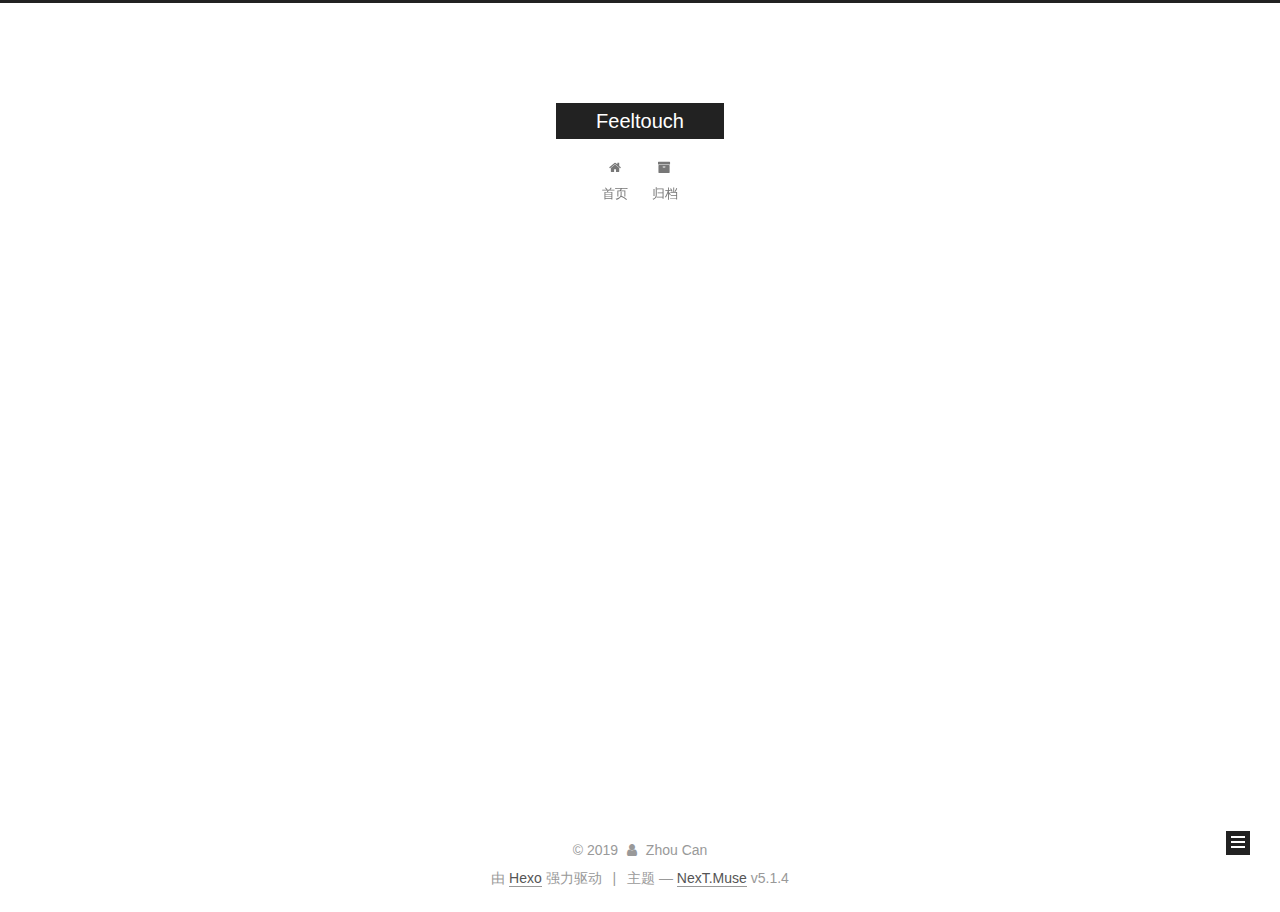
<file: index.html>
<!DOCTYPE html>



  


<html class="theme-next muse use-motion" lang="zh-Hans">
<head><meta name="generator" content="Hexo 3.9.0">
  <meta charset="UTF-8">
<meta http-equiv="X-UA-Compatible" content="IE=edge">
<meta name="viewport" content="width=device-width, initial-scale=1, maximum-scale=1">
<meta name="theme-color" content="#222">









<meta http-equiv="Cache-Control" content="no-transform">
<meta http-equiv="Cache-Control" content="no-siteapp">
















  
  
  <link href="/lib/fancybox/source/jquery.fancybox.css?v=2.1.5" rel="stylesheet" type="text/css">







<link href="/lib/font-awesome/css/font-awesome.min.css?v=4.6.2" rel="stylesheet" type="text/css">

<link href="/css/main.css?v=5.1.4" rel="stylesheet" type="text/css">


  <link rel="apple-touch-icon" sizes="180x180" href="/images/apple-touch-icon-next.png?v=5.1.4">


  <link rel="icon" type="image/png" sizes="32x32" href="/images/favicon-32x32-next.png?v=5.1.4">


  <link rel="icon" type="image/png" sizes="16x16" href="/images/favicon-16x16-next.png?v=5.1.4">


  <link rel="mask-icon" href="/images/logo.svg?v=5.1.4" color="#222">





  <meta name="keywords" content="Hexo, NexT">










<meta property="og:type" content="website">
<meta property="og:title" content="Feeltouch">
<meta property="og:url" content="http://yoursite.com/index.html">
<meta property="og:site_name" content="Feeltouch">
<meta property="og:locale" content="zh-Hans">
<meta name="twitter:card" content="summary">
<meta name="twitter:title" content="Feeltouch">



<script type="text/javascript" id="hexo.configurations">
  var NexT = window.NexT || {};
  var CONFIG = {
    root: '/',
    scheme: 'Muse',
    version: '5.1.4',
    sidebar: {"position":"left","display":"post","offset":12,"b2t":false,"scrollpercent":false,"onmobile":false},
    fancybox: true,
    tabs: true,
    motion: {"enable":true,"async":false,"transition":{"post_block":"fadeIn","post_header":"slideDownIn","post_body":"slideDownIn","coll_header":"slideLeftIn","sidebar":"slideUpIn"}},
    duoshuo: {
      userId: '0',
      author: '博主'
    },
    algolia: {
      applicationID: '',
      apiKey: '',
      indexName: '',
      hits: {"per_page":10},
      labels: {"input_placeholder":"Search for Posts","hits_empty":"We didn't find any results for the search: ${query}","hits_stats":"${hits} results found in ${time} ms"}
    }
  };
</script>



  <link rel="canonical" href="http://yoursite.com/">





  <title>Feeltouch</title>
  








</head>

<body itemscope itemtype="http://schema.org/WebPage" lang="zh-Hans">

  
  
    
  

  <div class="container sidebar-position-left 
  page-home">
    <div class="headband"></div>

    <header id="header" class="header" itemscope itemtype="http://schema.org/WPHeader">
      <div class="header-inner"><div class="site-brand-wrapper">
  <div class="site-meta ">
    

    <div class="custom-logo-site-title">
      <a href="/" class="brand" rel="start">
        <span class="logo-line-before"><i></i></span>
        <span class="site-title">Feeltouch</span>
        <span class="logo-line-after"><i></i></span>
      </a>
    </div>
      
        <p class="site-subtitle"></p>
      
  </div>

  <div class="site-nav-toggle">
    <button>
      <span class="btn-bar"></span>
      <span class="btn-bar"></span>
      <span class="btn-bar"></span>
    </button>
  </div>
</div>

<nav class="site-nav">
  

  
    <ul id="menu" class="menu">
      
        
        <li class="menu-item menu-item-home">
          <a href="/" rel="section">
            
              <i class="menu-item-icon fa fa-fw fa-home"></i> <br>
            
            首页
          </a>
        </li>
      
        
        <li class="menu-item menu-item-archives">
          <a href="/archives/" rel="section">
            
              <i class="menu-item-icon fa fa-fw fa-archive"></i> <br>
            
            归档
          </a>
        </li>
      

      
    </ul>
  

  
</nav>



 </div>
    </header>

    <main id="main" class="main">
      <div class="main-inner">
        <div class="content-wrap">
          <div id="content" class="content">
            
  <section id="posts" class="posts-expand">
    
      

  

  
  
  

  <article class="post post-type-normal" itemscope itemtype="http://schema.org/Article">
  
  
  
  <div class="post-block">
    <link itemprop="mainEntityOfPage" href="http://yoursite.com/2019/06/13/Blocks/">

    <span hidden itemprop="author" itemscope itemtype="http://schema.org/Person">
      <meta itemprop="name" content="Zhou Can">
      <meta itemprop="description" content>
      <meta itemprop="image" content="/images/avatar.gif">
    </span>

    <span hidden itemprop="publisher" itemscope itemtype="http://schema.org/Organization">
      <meta itemprop="name" content="Feeltouch">
    </span>

    
      <header class="post-header">

        
        
          <h1 class="post-title" itemprop="name headline">
                
                <a class="post-title-link" href="/2019/06/13/Blocks/" itemprop="url">Blocks</a></h1>
        

        <div class="post-meta">
          <span class="post-time">
            
              <span class="post-meta-item-icon">
                <i class="fa fa-calendar-o"></i>
              </span>
              
                <span class="post-meta-item-text">发表于</span>
              
              <time title="创建于" itemprop="dateCreated datePublished" datetime="2019-06-13T19:11:47+08:00">
                2019-06-13
              </time>
            

            

            
          </span>

          

          
            
          

          
          

          

          

          

        </div>
      </header>
    

    
    
    
    <div class="post-body" itemprop="articleBody">

      
      

      
        
          <p>标签：Objective-C iOS Blocks</p>
<blockquote>
<pre><code>Block介绍
    Block
    声明与定义
    查看源码(本质)
block截获变量 
__block修饰符
block内存管理
    __weak __block</code></pre></blockquote>
<!--下一章节就讲copy,详细理解copy的核心-->
          <!--noindex-->
          <div class="post-button text-center">
            <a class="btn" href="/2019/06/13/Blocks/#more" rel="contents">
              阅读全文 &raquo;
            </a>
          </div>
          <!--/noindex-->
        
      
    </div>
    
    
    

    

    

    

    <footer class="post-footer">
      

      

      

      
      
        <div class="post-eof"></div>
      
    </footer>
  </div>
  
  
  
  </article>


    
  </section>

  


          </div>
          


          

        </div>
        
          
  
  <div class="sidebar-toggle">
    <div class="sidebar-toggle-line-wrap">
      <span class="sidebar-toggle-line sidebar-toggle-line-first"></span>
      <span class="sidebar-toggle-line sidebar-toggle-line-middle"></span>
      <span class="sidebar-toggle-line sidebar-toggle-line-last"></span>
    </div>
  </div>

  <aside id="sidebar" class="sidebar">
    
    <div class="sidebar-inner">

      

      

      <section class="site-overview-wrap sidebar-panel sidebar-panel-active">
        <div class="site-overview">
          <div class="site-author motion-element" itemprop="author" itemscope itemtype="http://schema.org/Person">
            
              <p class="site-author-name" itemprop="name">Zhou Can</p>
              <p class="site-description motion-element" itemprop="description"></p>
          </div>

          <nav class="site-state motion-element">

            
              <div class="site-state-item site-state-posts">
              
                <a href="/archives/">
              
                  <span class="site-state-item-count">1</span>
                  <span class="site-state-item-name">日志</span>
                </a>
              </div>
            

            

            

          </nav>

          

          

          
          

          
          

          

        </div>
      </section>

      

      

    </div>
  </aside>


        
      </div>
    </main>

    <footer id="footer" class="footer">
      <div class="footer-inner">
        <div class="copyright">&copy; <span itemprop="copyrightYear">2019</span>
  <span class="with-love">
    <i class="fa fa-user"></i>
  </span>
  <span class="author" itemprop="copyrightHolder">Zhou Can</span>

  
</div>


  <div class="powered-by">由 <a class="theme-link" target="_blank" href="https://hexo.io">Hexo</a> 强力驱动</div>



  <span class="post-meta-divider">|</span>



  <div class="theme-info">主题 &mdash; <a class="theme-link" target="_blank" href="https://github.com/iissnan/hexo-theme-next">NexT.Muse</a> v5.1.4</div>




        







        
      </div>
    </footer>

    
      <div class="back-to-top">
        <i class="fa fa-arrow-up"></i>
        
      </div>
    

    

  </div>

  

<script type="text/javascript">
  if (Object.prototype.toString.call(window.Promise) !== '[object Function]') {
    window.Promise = null;
  }
</script>









  












  
  
    <script type="text/javascript" src="/lib/jquery/index.js?v=2.1.3"></script>
  

  
  
    <script type="text/javascript" src="/lib/fastclick/lib/fastclick.min.js?v=1.0.6"></script>
  

  
  
    <script type="text/javascript" src="/lib/jquery_lazyload/jquery.lazyload.js?v=1.9.7"></script>
  

  
  
    <script type="text/javascript" src="/lib/velocity/velocity.min.js?v=1.2.1"></script>
  

  
  
    <script type="text/javascript" src="/lib/velocity/velocity.ui.min.js?v=1.2.1"></script>
  

  
  
    <script type="text/javascript" src="/lib/fancybox/source/jquery.fancybox.pack.js?v=2.1.5"></script>
  


  


  <script type="text/javascript" src="/js/src/utils.js?v=5.1.4"></script>

  <script type="text/javascript" src="/js/src/motion.js?v=5.1.4"></script>



  
  

  

  


  <script type="text/javascript" src="/js/src/bootstrap.js?v=5.1.4"></script>



  


  




	





  





  












  





  

  

  

  
  

  

  

  

</body>
</html>
</file>
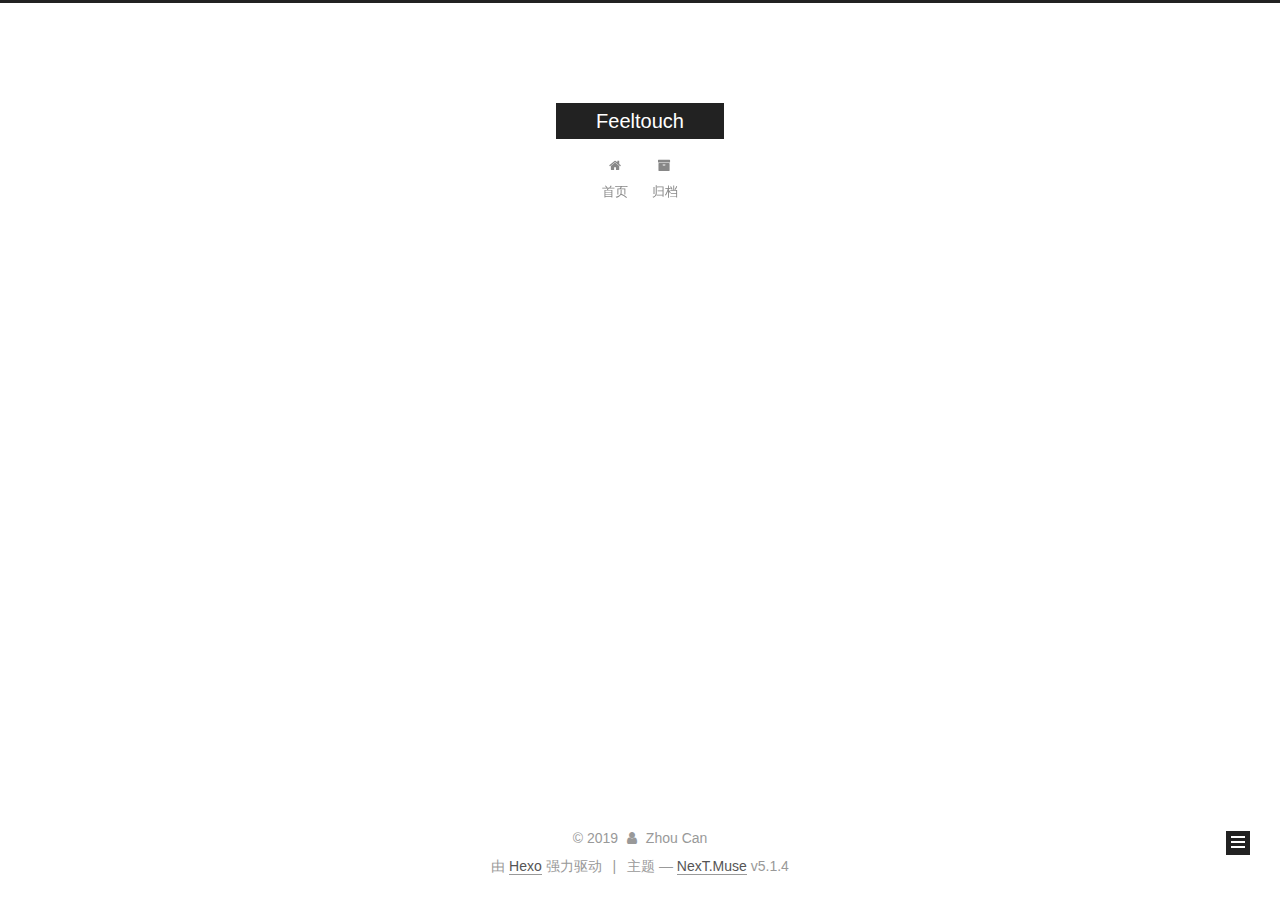
<file: archives/index.html>
<!DOCTYPE html>



  


<html class="theme-next muse use-motion" lang="zh-Hans">
<head><meta name="generator" content="Hexo 3.9.0">
  <meta charset="UTF-8">
<meta http-equiv="X-UA-Compatible" content="IE=edge">
<meta name="viewport" content="width=device-width, initial-scale=1, maximum-scale=1">
<meta name="theme-color" content="#222">









<meta http-equiv="Cache-Control" content="no-transform">
<meta http-equiv="Cache-Control" content="no-siteapp">
















  
  
  <link href="/lib/fancybox/source/jquery.fancybox.css?v=2.1.5" rel="stylesheet" type="text/css">







<link href="/lib/font-awesome/css/font-awesome.min.css?v=4.6.2" rel="stylesheet" type="text/css">

<link href="/css/main.css?v=5.1.4" rel="stylesheet" type="text/css">


  <link rel="apple-touch-icon" sizes="180x180" href="/images/apple-touch-icon-next.png?v=5.1.4">


  <link rel="icon" type="image/png" sizes="32x32" href="/images/favicon-32x32-next.png?v=5.1.4">


  <link rel="icon" type="image/png" sizes="16x16" href="/images/favicon-16x16-next.png?v=5.1.4">


  <link rel="mask-icon" href="/images/logo.svg?v=5.1.4" color="#222">





  <meta name="keywords" content="Hexo, NexT">










<meta property="og:type" content="website">
<meta property="og:title" content="Feeltouch">
<meta property="og:url" content="http://yoursite.com/archives/index.html">
<meta property="og:site_name" content="Feeltouch">
<meta property="og:locale" content="zh-Hans">
<meta name="twitter:card" content="summary">
<meta name="twitter:title" content="Feeltouch">



<script type="text/javascript" id="hexo.configurations">
  var NexT = window.NexT || {};
  var CONFIG = {
    root: '/',
    scheme: 'Muse',
    version: '5.1.4',
    sidebar: {"position":"left","display":"post","offset":12,"b2t":false,"scrollpercent":false,"onmobile":false},
    fancybox: true,
    tabs: true,
    motion: {"enable":true,"async":false,"transition":{"post_block":"fadeIn","post_header":"slideDownIn","post_body":"slideDownIn","coll_header":"slideLeftIn","sidebar":"slideUpIn"}},
    duoshuo: {
      userId: '0',
      author: '博主'
    },
    algolia: {
      applicationID: '',
      apiKey: '',
      indexName: '',
      hits: {"per_page":10},
      labels: {"input_placeholder":"Search for Posts","hits_empty":"We didn't find any results for the search: ${query}","hits_stats":"${hits} results found in ${time} ms"}
    }
  };
</script>



  <link rel="canonical" href="http://yoursite.com/archives/">





  <title>归档 | Feeltouch</title>
  








</head>

<body itemscope itemtype="http://schema.org/WebPage" lang="zh-Hans">

  
  
    
  

  <div class="container sidebar-position-left page-archive">
    <div class="headband"></div>

    <header id="header" class="header" itemscope itemtype="http://schema.org/WPHeader">
      <div class="header-inner"><div class="site-brand-wrapper">
  <div class="site-meta ">
    

    <div class="custom-logo-site-title">
      <a href="/" class="brand" rel="start">
        <span class="logo-line-before"><i></i></span>
        <span class="site-title">Feeltouch</span>
        <span class="logo-line-after"><i></i></span>
      </a>
    </div>
      
        <p class="site-subtitle"></p>
      
  </div>

  <div class="site-nav-toggle">
    <button>
      <span class="btn-bar"></span>
      <span class="btn-bar"></span>
      <span class="btn-bar"></span>
    </button>
  </div>
</div>

<nav class="site-nav">
  

  
    <ul id="menu" class="menu">
      
        
        <li class="menu-item menu-item-home">
          <a href="/" rel="section">
            
              <i class="menu-item-icon fa fa-fw fa-home"></i> <br>
            
            首页
          </a>
        </li>
      
        
        <li class="menu-item menu-item-archives">
          <a href="/archives/" rel="section">
            
              <i class="menu-item-icon fa fa-fw fa-archive"></i> <br>
            
            归档
          </a>
        </li>
      

      
    </ul>
  

  
</nav>



 </div>
    </header>

    <main id="main" class="main">
      <div class="main-inner">
        <div class="content-wrap">
          <div id="content" class="content">
            

  
  
  
  <div class="post-block archive">
    <div id="posts" class="posts-collapse">
      <span class="archive-move-on"></span>

      <span class="archive-page-counter">
        
        
        
          
        
        嗯..! 目前共计 1 篇日志。 继续努力。
      </span>

      

        
        
        

        
          
          <div class="collection-title">
            <h1 class="archive-year" id="archive-year-2019">2019</h1>
          </div>
        
        

        

  <article class="post post-type-normal" itemscope itemtype="http://schema.org/Article">
    <header class="post-header">

      <h2 class="post-title">
        
            <a class="post-title-link" href="/2019/06/13/Blocks/" itemprop="url">
              
                <span itemprop="name">Blocks</span>
              
            </a>
        
      </h2>

      <div class="post-meta">
        <time class="post-time" itemprop="dateCreated" datetime="2019-06-13T19:11:47+08:00" content="2019-06-13">
          06-13
        </time>
      </div>

    </header>
  </article>



      

    </div>
  </div>
  
  
  

  



          </div>
          


          

        </div>
        
          
  
  <div class="sidebar-toggle">
    <div class="sidebar-toggle-line-wrap">
      <span class="sidebar-toggle-line sidebar-toggle-line-first"></span>
      <span class="sidebar-toggle-line sidebar-toggle-line-middle"></span>
      <span class="sidebar-toggle-line sidebar-toggle-line-last"></span>
    </div>
  </div>

  <aside id="sidebar" class="sidebar">
    
    <div class="sidebar-inner">

      

      

      <section class="site-overview-wrap sidebar-panel sidebar-panel-active">
        <div class="site-overview">
          <div class="site-author motion-element" itemprop="author" itemscope itemtype="http://schema.org/Person">
            
              <p class="site-author-name" itemprop="name">Zhou Can</p>
              <p class="site-description motion-element" itemprop="description"></p>
          </div>

          <nav class="site-state motion-element">

            
              <div class="site-state-item site-state-posts">
              
                <a href="/archives/">
              
                  <span class="site-state-item-count">1</span>
                  <span class="site-state-item-name">日志</span>
                </a>
              </div>
            

            

            

          </nav>

          

          

          
          

          
          

          

        </div>
      </section>

      

      

    </div>
  </aside>


        
      </div>
    </main>

    <footer id="footer" class="footer">
      <div class="footer-inner">
        <div class="copyright">&copy; <span itemprop="copyrightYear">2019</span>
  <span class="with-love">
    <i class="fa fa-user"></i>
  </span>
  <span class="author" itemprop="copyrightHolder">Zhou Can</span>

  
</div>


  <div class="powered-by">由 <a class="theme-link" target="_blank" href="https://hexo.io">Hexo</a> 强力驱动</div>



  <span class="post-meta-divider">|</span>



  <div class="theme-info">主题 &mdash; <a class="theme-link" target="_blank" href="https://github.com/iissnan/hexo-theme-next">NexT.Muse</a> v5.1.4</div>




        







        
      </div>
    </footer>

    
      <div class="back-to-top">
        <i class="fa fa-arrow-up"></i>
        
      </div>
    

    

  </div>

  

<script type="text/javascript">
  if (Object.prototype.toString.call(window.Promise) !== '[object Function]') {
    window.Promise = null;
  }
</script>









  












  
  
    <script type="text/javascript" src="/lib/jquery/index.js?v=2.1.3"></script>
  

  
  
    <script type="text/javascript" src="/lib/fastclick/lib/fastclick.min.js?v=1.0.6"></script>
  

  
  
    <script type="text/javascript" src="/lib/jquery_lazyload/jquery.lazyload.js?v=1.9.7"></script>
  

  
  
    <script type="text/javascript" src="/lib/velocity/velocity.min.js?v=1.2.1"></script>
  

  
  
    <script type="text/javascript" src="/lib/velocity/velocity.ui.min.js?v=1.2.1"></script>
  

  
  
    <script type="text/javascript" src="/lib/fancybox/source/jquery.fancybox.pack.js?v=2.1.5"></script>
  


  


  <script type="text/javascript" src="/js/src/utils.js?v=5.1.4"></script>

  <script type="text/javascript" src="/js/src/motion.js?v=5.1.4"></script>



  
  

  

  


  <script type="text/javascript" src="/js/src/bootstrap.js?v=5.1.4"></script>



  


  




	





  





  












  





  

  

  

  
  

  

  

  

</body>
</html>
</file>
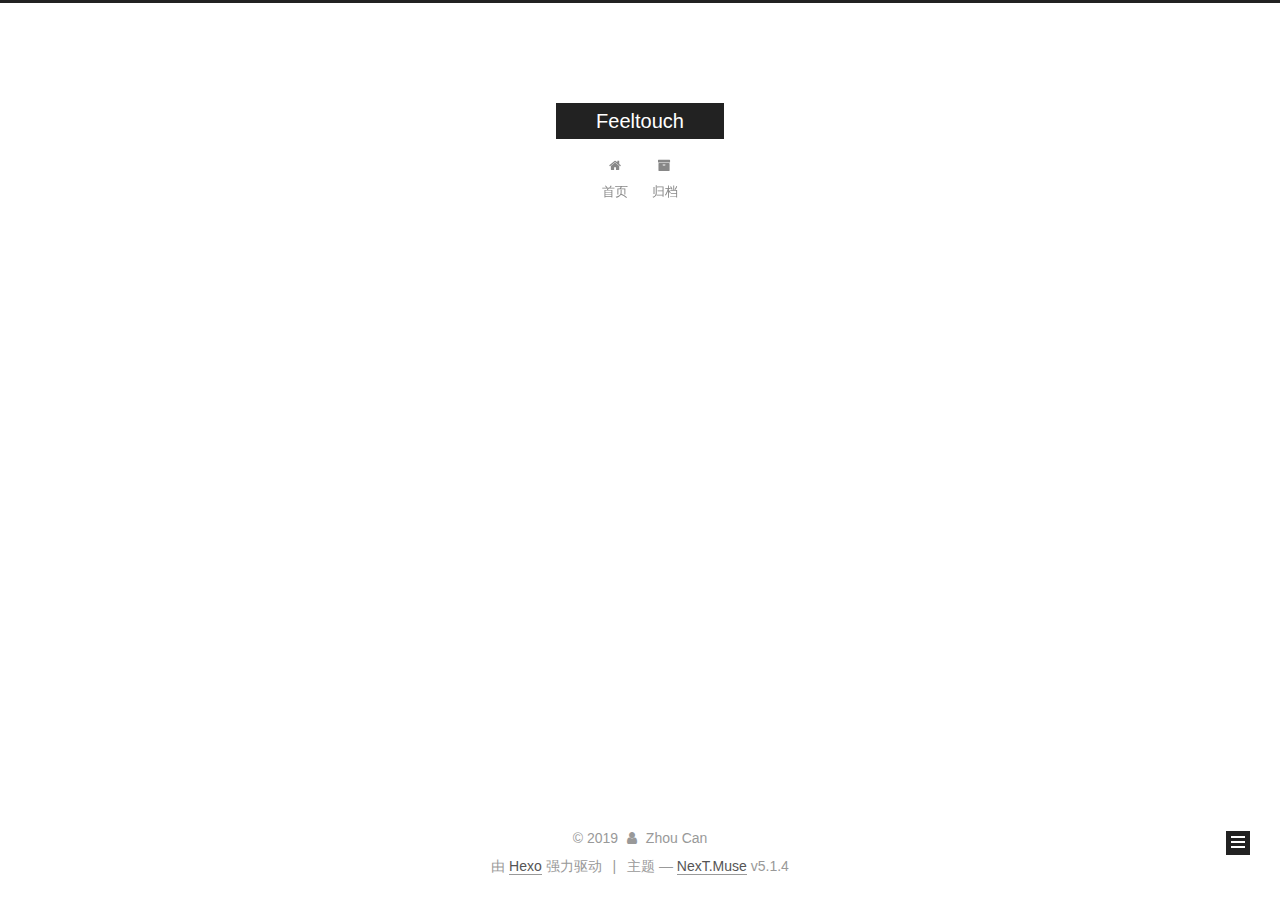
<file: archives/2019/index.html>
<!DOCTYPE html>



  


<html class="theme-next muse use-motion" lang="zh-Hans">
<head><meta name="generator" content="Hexo 3.9.0">
  <meta charset="UTF-8">
<meta http-equiv="X-UA-Compatible" content="IE=edge">
<meta name="viewport" content="width=device-width, initial-scale=1, maximum-scale=1">
<meta name="theme-color" content="#222">









<meta http-equiv="Cache-Control" content="no-transform">
<meta http-equiv="Cache-Control" content="no-siteapp">
















  
  
  <link href="/lib/fancybox/source/jquery.fancybox.css?v=2.1.5" rel="stylesheet" type="text/css">







<link href="/lib/font-awesome/css/font-awesome.min.css?v=4.6.2" rel="stylesheet" type="text/css">

<link href="/css/main.css?v=5.1.4" rel="stylesheet" type="text/css">


  <link rel="apple-touch-icon" sizes="180x180" href="/images/apple-touch-icon-next.png?v=5.1.4">


  <link rel="icon" type="image/png" sizes="32x32" href="/images/favicon-32x32-next.png?v=5.1.4">


  <link rel="icon" type="image/png" sizes="16x16" href="/images/favicon-16x16-next.png?v=5.1.4">


  <link rel="mask-icon" href="/images/logo.svg?v=5.1.4" color="#222">





  <meta name="keywords" content="Hexo, NexT">










<meta property="og:type" content="website">
<meta property="og:title" content="Feeltouch">
<meta property="og:url" content="http://yoursite.com/archives/2019/index.html">
<meta property="og:site_name" content="Feeltouch">
<meta property="og:locale" content="zh-Hans">
<meta name="twitter:card" content="summary">
<meta name="twitter:title" content="Feeltouch">



<script type="text/javascript" id="hexo.configurations">
  var NexT = window.NexT || {};
  var CONFIG = {
    root: '/',
    scheme: 'Muse',
    version: '5.1.4',
    sidebar: {"position":"left","display":"post","offset":12,"b2t":false,"scrollpercent":false,"onmobile":false},
    fancybox: true,
    tabs: true,
    motion: {"enable":true,"async":false,"transition":{"post_block":"fadeIn","post_header":"slideDownIn","post_body":"slideDownIn","coll_header":"slideLeftIn","sidebar":"slideUpIn"}},
    duoshuo: {
      userId: '0',
      author: '博主'
    },
    algolia: {
      applicationID: '',
      apiKey: '',
      indexName: '',
      hits: {"per_page":10},
      labels: {"input_placeholder":"Search for Posts","hits_empty":"We didn't find any results for the search: ${query}","hits_stats":"${hits} results found in ${time} ms"}
    }
  };
</script>



  <link rel="canonical" href="http://yoursite.com/archives/2019/">





  <title>归档 | Feeltouch</title>
  








</head>

<body itemscope itemtype="http://schema.org/WebPage" lang="zh-Hans">

  
  
    
  

  <div class="container sidebar-position-left page-archive">
    <div class="headband"></div>

    <header id="header" class="header" itemscope itemtype="http://schema.org/WPHeader">
      <div class="header-inner"><div class="site-brand-wrapper">
  <div class="site-meta ">
    

    <div class="custom-logo-site-title">
      <a href="/" class="brand" rel="start">
        <span class="logo-line-before"><i></i></span>
        <span class="site-title">Feeltouch</span>
        <span class="logo-line-after"><i></i></span>
      </a>
    </div>
      
        <p class="site-subtitle"></p>
      
  </div>

  <div class="site-nav-toggle">
    <button>
      <span class="btn-bar"></span>
      <span class="btn-bar"></span>
      <span class="btn-bar"></span>
    </button>
  </div>
</div>

<nav class="site-nav">
  

  
    <ul id="menu" class="menu">
      
        
        <li class="menu-item menu-item-home">
          <a href="/" rel="section">
            
              <i class="menu-item-icon fa fa-fw fa-home"></i> <br>
            
            首页
          </a>
        </li>
      
        
        <li class="menu-item menu-item-archives">
          <a href="/archives/" rel="section">
            
              <i class="menu-item-icon fa fa-fw fa-archive"></i> <br>
            
            归档
          </a>
        </li>
      

      
    </ul>
  

  
</nav>



 </div>
    </header>

    <main id="main" class="main">
      <div class="main-inner">
        <div class="content-wrap">
          <div id="content" class="content">
            

  
  
  
  <div class="post-block archive">
    <div id="posts" class="posts-collapse">
      <span class="archive-move-on"></span>

      <span class="archive-page-counter">
        
        
        
          
        
        嗯..! 目前共计 1 篇日志。 继续努力。
      </span>

      

        
        
        

        
          
          <div class="collection-title">
            <h1 class="archive-year" id="archive-year-2019">2019</h1>
          </div>
        
        

        

  <article class="post post-type-normal" itemscope itemtype="http://schema.org/Article">
    <header class="post-header">

      <h2 class="post-title">
        
            <a class="post-title-link" href="/2019/06/13/Blocks/" itemprop="url">
              
                <span itemprop="name">Blocks</span>
              
            </a>
        
      </h2>

      <div class="post-meta">
        <time class="post-time" itemprop="dateCreated" datetime="2019-06-13T19:11:47+08:00" content="2019-06-13">
          06-13
        </time>
      </div>

    </header>
  </article>



      

    </div>
  </div>
  
  
  

  



          </div>
          


          

        </div>
        
          
  
  <div class="sidebar-toggle">
    <div class="sidebar-toggle-line-wrap">
      <span class="sidebar-toggle-line sidebar-toggle-line-first"></span>
      <span class="sidebar-toggle-line sidebar-toggle-line-middle"></span>
      <span class="sidebar-toggle-line sidebar-toggle-line-last"></span>
    </div>
  </div>

  <aside id="sidebar" class="sidebar">
    
    <div class="sidebar-inner">

      

      

      <section class="site-overview-wrap sidebar-panel sidebar-panel-active">
        <div class="site-overview">
          <div class="site-author motion-element" itemprop="author" itemscope itemtype="http://schema.org/Person">
            
              <p class="site-author-name" itemprop="name">Zhou Can</p>
              <p class="site-description motion-element" itemprop="description"></p>
          </div>

          <nav class="site-state motion-element">

            
              <div class="site-state-item site-state-posts">
              
                <a href="/archives/">
              
                  <span class="site-state-item-count">1</span>
                  <span class="site-state-item-name">日志</span>
                </a>
              </div>
            

            

            

          </nav>

          

          

          
          

          
          

          

        </div>
      </section>

      

      

    </div>
  </aside>


        
      </div>
    </main>

    <footer id="footer" class="footer">
      <div class="footer-inner">
        <div class="copyright">&copy; <span itemprop="copyrightYear">2019</span>
  <span class="with-love">
    <i class="fa fa-user"></i>
  </span>
  <span class="author" itemprop="copyrightHolder">Zhou Can</span>

  
</div>


  <div class="powered-by">由 <a class="theme-link" target="_blank" href="https://hexo.io">Hexo</a> 强力驱动</div>



  <span class="post-meta-divider">|</span>



  <div class="theme-info">主题 &mdash; <a class="theme-link" target="_blank" href="https://github.com/iissnan/hexo-theme-next">NexT.Muse</a> v5.1.4</div>




        







        
      </div>
    </footer>

    
      <div class="back-to-top">
        <i class="fa fa-arrow-up"></i>
        
      </div>
    

    

  </div>

  

<script type="text/javascript">
  if (Object.prototype.toString.call(window.Promise) !== '[object Function]') {
    window.Promise = null;
  }
</script>









  












  
  
    <script type="text/javascript" src="/lib/jquery/index.js?v=2.1.3"></script>
  

  
  
    <script type="text/javascript" src="/lib/fastclick/lib/fastclick.min.js?v=1.0.6"></script>
  

  
  
    <script type="text/javascript" src="/lib/jquery_lazyload/jquery.lazyload.js?v=1.9.7"></script>
  

  
  
    <script type="text/javascript" src="/lib/velocity/velocity.min.js?v=1.2.1"></script>
  

  
  
    <script type="text/javascript" src="/lib/velocity/velocity.ui.min.js?v=1.2.1"></script>
  

  
  
    <script type="text/javascript" src="/lib/fancybox/source/jquery.fancybox.pack.js?v=2.1.5"></script>
  


  


  <script type="text/javascript" src="/js/src/utils.js?v=5.1.4"></script>

  <script type="text/javascript" src="/js/src/motion.js?v=5.1.4"></script>



  
  

  

  


  <script type="text/javascript" src="/js/src/bootstrap.js?v=5.1.4"></script>



  


  




	





  





  












  





  

  

  

  
  

  

  

  

</body>
</html>
</file>
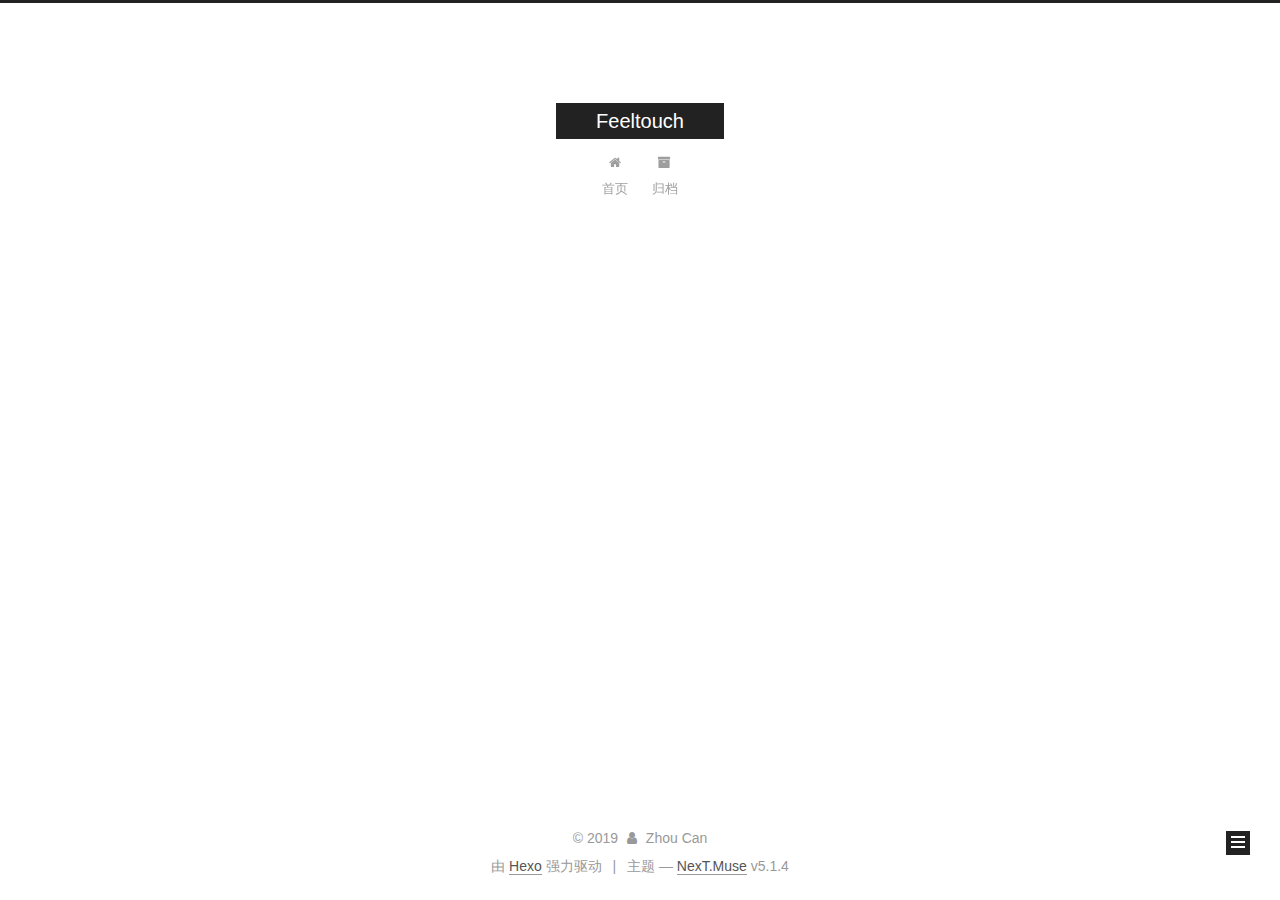
<file: archives/2019/06/index.html>
<!DOCTYPE html>



  


<html class="theme-next muse use-motion" lang="zh-Hans">
<head><meta name="generator" content="Hexo 3.9.0">
  <meta charset="UTF-8">
<meta http-equiv="X-UA-Compatible" content="IE=edge">
<meta name="viewport" content="width=device-width, initial-scale=1, maximum-scale=1">
<meta name="theme-color" content="#222">









<meta http-equiv="Cache-Control" content="no-transform">
<meta http-equiv="Cache-Control" content="no-siteapp">
















  
  
  <link href="/lib/fancybox/source/jquery.fancybox.css?v=2.1.5" rel="stylesheet" type="text/css">







<link href="/lib/font-awesome/css/font-awesome.min.css?v=4.6.2" rel="stylesheet" type="text/css">

<link href="/css/main.css?v=5.1.4" rel="stylesheet" type="text/css">


  <link rel="apple-touch-icon" sizes="180x180" href="/images/apple-touch-icon-next.png?v=5.1.4">


  <link rel="icon" type="image/png" sizes="32x32" href="/images/favicon-32x32-next.png?v=5.1.4">


  <link rel="icon" type="image/png" sizes="16x16" href="/images/favicon-16x16-next.png?v=5.1.4">


  <link rel="mask-icon" href="/images/logo.svg?v=5.1.4" color="#222">





  <meta name="keywords" content="Hexo, NexT">










<meta property="og:type" content="website">
<meta property="og:title" content="Feeltouch">
<meta property="og:url" content="http://yoursite.com/archives/2019/06/index.html">
<meta property="og:site_name" content="Feeltouch">
<meta property="og:locale" content="zh-Hans">
<meta name="twitter:card" content="summary">
<meta name="twitter:title" content="Feeltouch">



<script type="text/javascript" id="hexo.configurations">
  var NexT = window.NexT || {};
  var CONFIG = {
    root: '/',
    scheme: 'Muse',
    version: '5.1.4',
    sidebar: {"position":"left","display":"post","offset":12,"b2t":false,"scrollpercent":false,"onmobile":false},
    fancybox: true,
    tabs: true,
    motion: {"enable":true,"async":false,"transition":{"post_block":"fadeIn","post_header":"slideDownIn","post_body":"slideDownIn","coll_header":"slideLeftIn","sidebar":"slideUpIn"}},
    duoshuo: {
      userId: '0',
      author: '博主'
    },
    algolia: {
      applicationID: '',
      apiKey: '',
      indexName: '',
      hits: {"per_page":10},
      labels: {"input_placeholder":"Search for Posts","hits_empty":"We didn't find any results for the search: ${query}","hits_stats":"${hits} results found in ${time} ms"}
    }
  };
</script>



  <link rel="canonical" href="http://yoursite.com/archives/2019/06/">





  <title>归档 | Feeltouch</title>
  








</head>

<body itemscope itemtype="http://schema.org/WebPage" lang="zh-Hans">

  
  
    
  

  <div class="container sidebar-position-left page-archive">
    <div class="headband"></div>

    <header id="header" class="header" itemscope itemtype="http://schema.org/WPHeader">
      <div class="header-inner"><div class="site-brand-wrapper">
  <div class="site-meta ">
    

    <div class="custom-logo-site-title">
      <a href="/" class="brand" rel="start">
        <span class="logo-line-before"><i></i></span>
        <span class="site-title">Feeltouch</span>
        <span class="logo-line-after"><i></i></span>
      </a>
    </div>
      
        <p class="site-subtitle"></p>
      
  </div>

  <div class="site-nav-toggle">
    <button>
      <span class="btn-bar"></span>
      <span class="btn-bar"></span>
      <span class="btn-bar"></span>
    </button>
  </div>
</div>

<nav class="site-nav">
  

  
    <ul id="menu" class="menu">
      
        
        <li class="menu-item menu-item-home">
          <a href="/" rel="section">
            
              <i class="menu-item-icon fa fa-fw fa-home"></i> <br>
            
            首页
          </a>
        </li>
      
        
        <li class="menu-item menu-item-archives">
          <a href="/archives/" rel="section">
            
              <i class="menu-item-icon fa fa-fw fa-archive"></i> <br>
            
            归档
          </a>
        </li>
      

      
    </ul>
  

  
</nav>



 </div>
    </header>

    <main id="main" class="main">
      <div class="main-inner">
        <div class="content-wrap">
          <div id="content" class="content">
            

  
  
  
  <div class="post-block archive">
    <div id="posts" class="posts-collapse">
      <span class="archive-move-on"></span>

      <span class="archive-page-counter">
        
        
        
          
        
        嗯..! 目前共计 1 篇日志。 继续努力。
      </span>

      

        
        
        

        
          
          <div class="collection-title">
            <h1 class="archive-year" id="archive-year-2019">2019</h1>
          </div>
        
        

        

  <article class="post post-type-normal" itemscope itemtype="http://schema.org/Article">
    <header class="post-header">

      <h2 class="post-title">
        
            <a class="post-title-link" href="/2019/06/13/Blocks/" itemprop="url">
              
                <span itemprop="name">Blocks</span>
              
            </a>
        
      </h2>

      <div class="post-meta">
        <time class="post-time" itemprop="dateCreated" datetime="2019-06-13T19:11:47+08:00" content="2019-06-13">
          06-13
        </time>
      </div>

    </header>
  </article>



      

    </div>
  </div>
  
  
  

  



          </div>
          


          

        </div>
        
          
  
  <div class="sidebar-toggle">
    <div class="sidebar-toggle-line-wrap">
      <span class="sidebar-toggle-line sidebar-toggle-line-first"></span>
      <span class="sidebar-toggle-line sidebar-toggle-line-middle"></span>
      <span class="sidebar-toggle-line sidebar-toggle-line-last"></span>
    </div>
  </div>

  <aside id="sidebar" class="sidebar">
    
    <div class="sidebar-inner">

      

      

      <section class="site-overview-wrap sidebar-panel sidebar-panel-active">
        <div class="site-overview">
          <div class="site-author motion-element" itemprop="author" itemscope itemtype="http://schema.org/Person">
            
              <p class="site-author-name" itemprop="name">Zhou Can</p>
              <p class="site-description motion-element" itemprop="description"></p>
          </div>

          <nav class="site-state motion-element">

            
              <div class="site-state-item site-state-posts">
              
                <a href="/archives/">
              
                  <span class="site-state-item-count">1</span>
                  <span class="site-state-item-name">日志</span>
                </a>
              </div>
            

            

            

          </nav>

          

          

          
          

          
          

          

        </div>
      </section>

      

      

    </div>
  </aside>


        
      </div>
    </main>

    <footer id="footer" class="footer">
      <div class="footer-inner">
        <div class="copyright">&copy; <span itemprop="copyrightYear">2019</span>
  <span class="with-love">
    <i class="fa fa-user"></i>
  </span>
  <span class="author" itemprop="copyrightHolder">Zhou Can</span>

  
</div>


  <div class="powered-by">由 <a class="theme-link" target="_blank" href="https://hexo.io">Hexo</a> 强力驱动</div>



  <span class="post-meta-divider">|</span>



  <div class="theme-info">主题 &mdash; <a class="theme-link" target="_blank" href="https://github.com/iissnan/hexo-theme-next">NexT.Muse</a> v5.1.4</div>




        







        
      </div>
    </footer>

    
      <div class="back-to-top">
        <i class="fa fa-arrow-up"></i>
        
      </div>
    

    

  </div>

  

<script type="text/javascript">
  if (Object.prototype.toString.call(window.Promise) !== '[object Function]') {
    window.Promise = null;
  }
</script>









  












  
  
    <script type="text/javascript" src="/lib/jquery/index.js?v=2.1.3"></script>
  

  
  
    <script type="text/javascript" src="/lib/fastclick/lib/fastclick.min.js?v=1.0.6"></script>
  

  
  
    <script type="text/javascript" src="/lib/jquery_lazyload/jquery.lazyload.js?v=1.9.7"></script>
  

  
  
    <script type="text/javascript" src="/lib/velocity/velocity.min.js?v=1.2.1"></script>
  

  
  
    <script type="text/javascript" src="/lib/velocity/velocity.ui.min.js?v=1.2.1"></script>
  

  
  
    <script type="text/javascript" src="/lib/fancybox/source/jquery.fancybox.pack.js?v=2.1.5"></script>
  


  


  <script type="text/javascript" src="/js/src/utils.js?v=5.1.4"></script>

  <script type="text/javascript" src="/js/src/motion.js?v=5.1.4"></script>



  
  

  

  


  <script type="text/javascript" src="/js/src/bootstrap.js?v=5.1.4"></script>



  


  




	





  





  












  





  

  

  

  
  

  

  

  

</body>
</html>
</file>
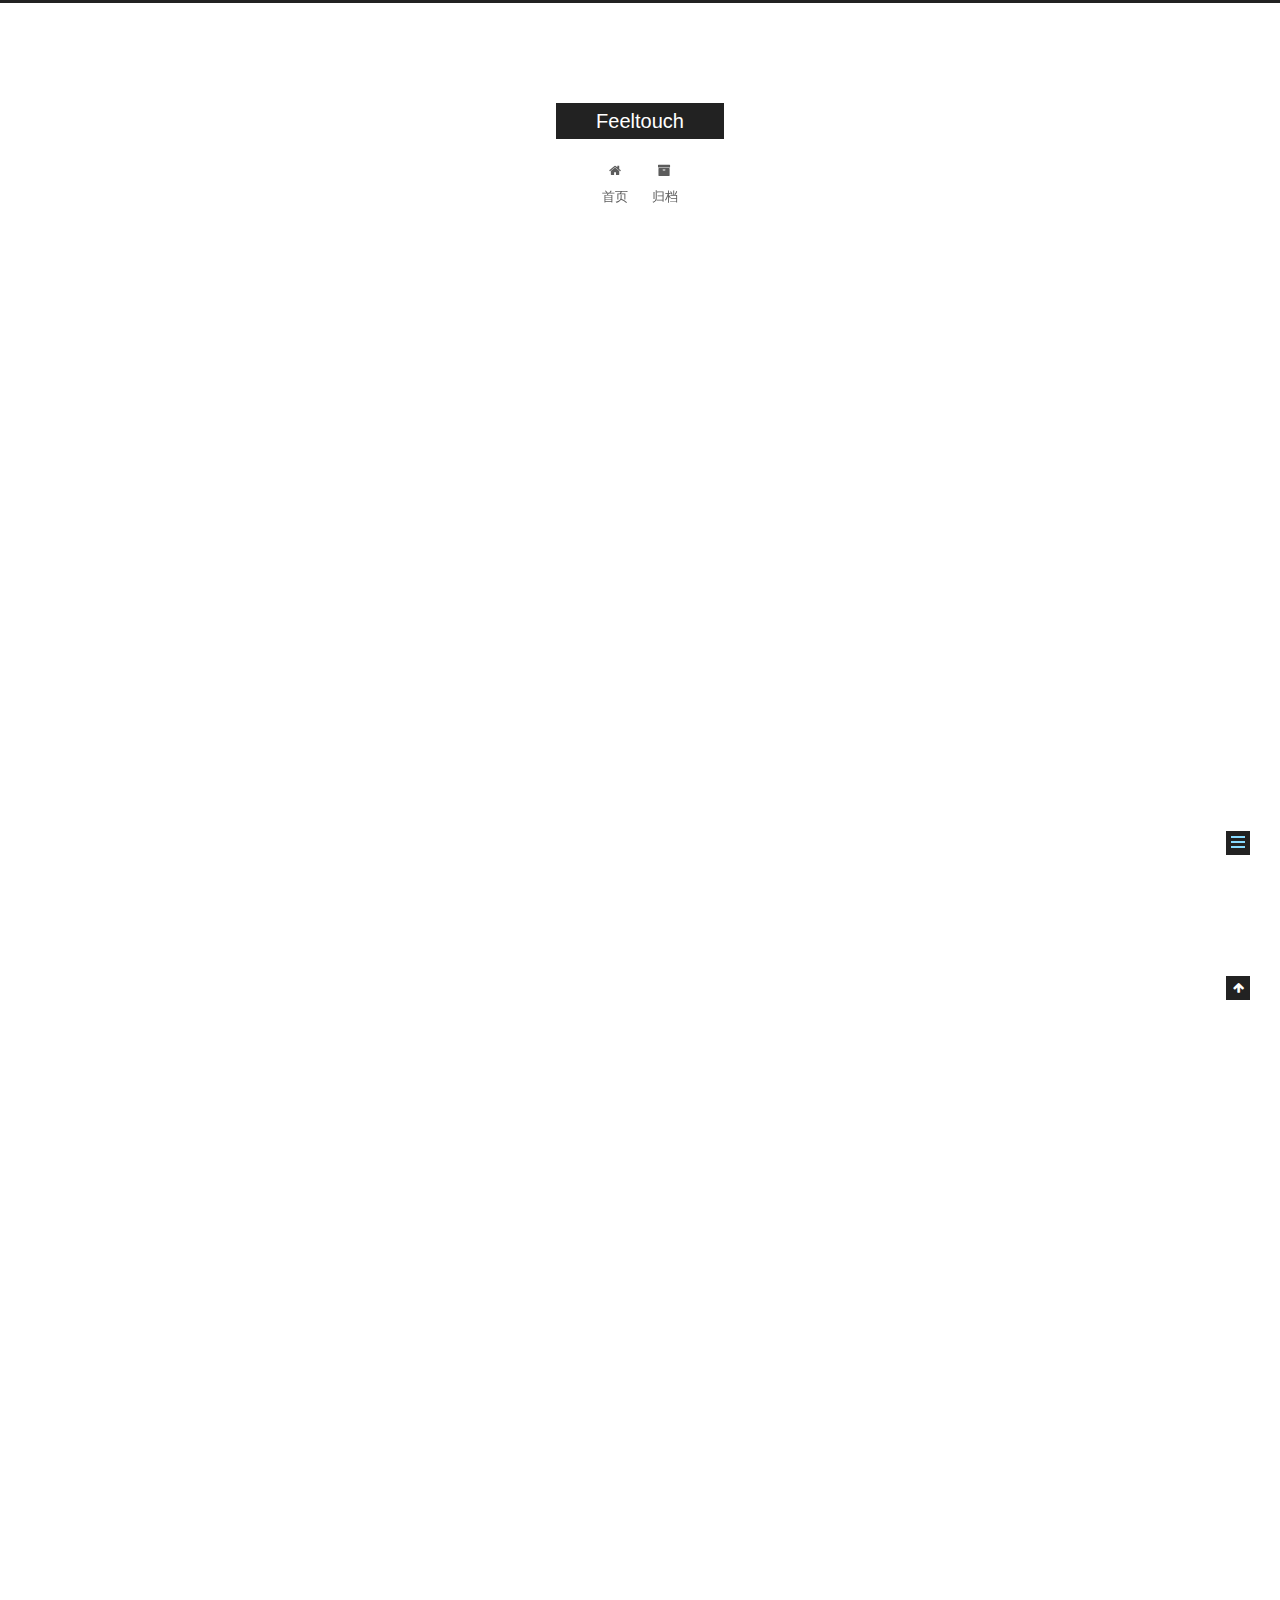
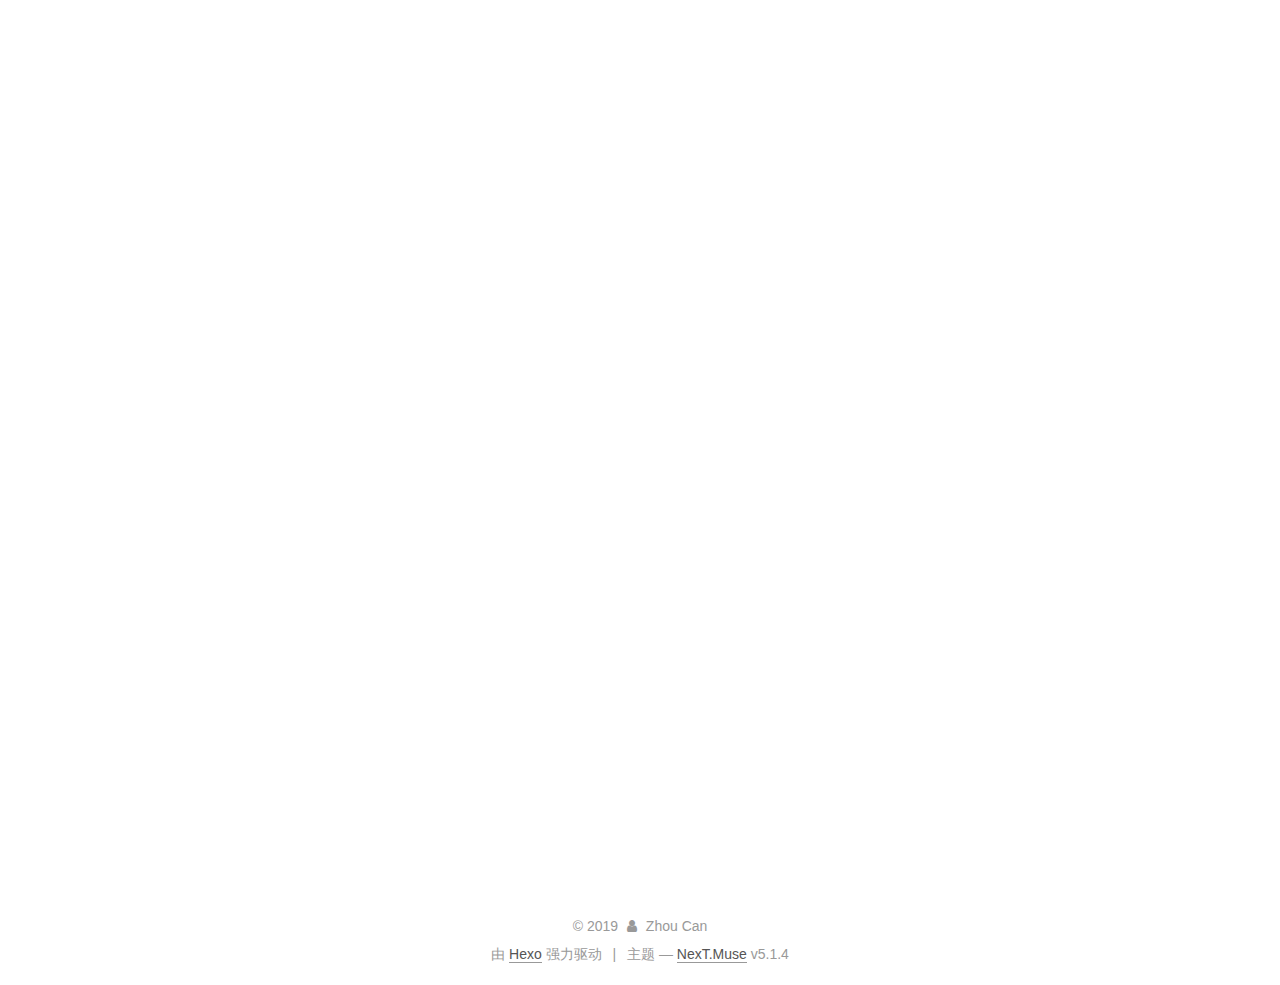
<file: 2019/06/13/Blocks/index.html>
<!DOCTYPE html>



  


<html class="theme-next muse use-motion" lang="zh-Hans">
<head><meta name="generator" content="Hexo 3.9.0">
  <meta charset="UTF-8">
<meta http-equiv="X-UA-Compatible" content="IE=edge">
<meta name="viewport" content="width=device-width, initial-scale=1, maximum-scale=1">
<meta name="theme-color" content="#222">









<meta http-equiv="Cache-Control" content="no-transform">
<meta http-equiv="Cache-Control" content="no-siteapp">
















  
  
  <link href="/lib/fancybox/source/jquery.fancybox.css?v=2.1.5" rel="stylesheet" type="text/css">







<link href="/lib/font-awesome/css/font-awesome.min.css?v=4.6.2" rel="stylesheet" type="text/css">

<link href="/css/main.css?v=5.1.4" rel="stylesheet" type="text/css">


  <link rel="apple-touch-icon" sizes="180x180" href="/images/apple-touch-icon-next.png?v=5.1.4">


  <link rel="icon" type="image/png" sizes="32x32" href="/images/favicon-32x32-next.png?v=5.1.4">


  <link rel="icon" type="image/png" sizes="16x16" href="/images/favicon-16x16-next.png?v=5.1.4">


  <link rel="mask-icon" href="/images/logo.svg?v=5.1.4" color="#222">





  <meta name="keywords" content="Hexo, NexT">










<meta name="description" content="标签：Objective-C iOS Blocks  Block介绍     Block     声明与定义     查看源码(本质) block截获变量  __block修饰符 block内存管理     __weak __block">
<meta property="og:type" content="article">
<meta property="og:title" content="Blocks">
<meta property="og:url" content="http://yoursite.com/2019/06/13/Blocks/index.html">
<meta property="og:site_name" content="Feeltouch">
<meta property="og:description" content="标签：Objective-C iOS Blocks  Block介绍     Block     声明与定义     查看源码(本质) block截获变量  __block修饰符 block内存管理     __weak __block">
<meta property="og:locale" content="zh-Hans">
<meta property="og:updated_time" content="2019-06-30T16:39:03.648Z">
<meta name="twitter:card" content="summary">
<meta name="twitter:title" content="Blocks">
<meta name="twitter:description" content="标签：Objective-C iOS Blocks  Block介绍     Block     声明与定义     查看源码(本质) block截获变量  __block修饰符 block内存管理     __weak __block">



<script type="text/javascript" id="hexo.configurations">
  var NexT = window.NexT || {};
  var CONFIG = {
    root: '/',
    scheme: 'Muse',
    version: '5.1.4',
    sidebar: {"position":"left","display":"post","offset":12,"b2t":false,"scrollpercent":false,"onmobile":false},
    fancybox: true,
    tabs: true,
    motion: {"enable":true,"async":false,"transition":{"post_block":"fadeIn","post_header":"slideDownIn","post_body":"slideDownIn","coll_header":"slideLeftIn","sidebar":"slideUpIn"}},
    duoshuo: {
      userId: '0',
      author: '博主'
    },
    algolia: {
      applicationID: '',
      apiKey: '',
      indexName: '',
      hits: {"per_page":10},
      labels: {"input_placeholder":"Search for Posts","hits_empty":"We didn't find any results for the search: ${query}","hits_stats":"${hits} results found in ${time} ms"}
    }
  };
</script>



  <link rel="canonical" href="http://yoursite.com/2019/06/13/Blocks/">





  <title>Blocks | Feeltouch</title>
  








</head>

<body itemscope itemtype="http://schema.org/WebPage" lang="zh-Hans">

  
  
    
  

  <div class="container sidebar-position-left page-post-detail">
    <div class="headband"></div>

    <header id="header" class="header" itemscope itemtype="http://schema.org/WPHeader">
      <div class="header-inner"><div class="site-brand-wrapper">
  <div class="site-meta ">
    

    <div class="custom-logo-site-title">
      <a href="/" class="brand" rel="start">
        <span class="logo-line-before"><i></i></span>
        <span class="site-title">Feeltouch</span>
        <span class="logo-line-after"><i></i></span>
      </a>
    </div>
      
        <p class="site-subtitle"></p>
      
  </div>

  <div class="site-nav-toggle">
    <button>
      <span class="btn-bar"></span>
      <span class="btn-bar"></span>
      <span class="btn-bar"></span>
    </button>
  </div>
</div>

<nav class="site-nav">
  

  
    <ul id="menu" class="menu">
      
        
        <li class="menu-item menu-item-home">
          <a href="/" rel="section">
            
              <i class="menu-item-icon fa fa-fw fa-home"></i> <br>
            
            首页
          </a>
        </li>
      
        
        <li class="menu-item menu-item-archives">
          <a href="/archives/" rel="section">
            
              <i class="menu-item-icon fa fa-fw fa-archive"></i> <br>
            
            归档
          </a>
        </li>
      

      
    </ul>
  

  
</nav>



 </div>
    </header>

    <main id="main" class="main">
      <div class="main-inner">
        <div class="content-wrap">
          <div id="content" class="content">
            

  <div id="posts" class="posts-expand">
    

  

  
  
  

  <article class="post post-type-normal" itemscope itemtype="http://schema.org/Article">
  
  
  
  <div class="post-block">
    <link itemprop="mainEntityOfPage" href="http://yoursite.com/2019/06/13/Blocks/">

    <span hidden itemprop="author" itemscope itemtype="http://schema.org/Person">
      <meta itemprop="name" content="Zhou Can">
      <meta itemprop="description" content>
      <meta itemprop="image" content="/images/avatar.gif">
    </span>

    <span hidden itemprop="publisher" itemscope itemtype="http://schema.org/Organization">
      <meta itemprop="name" content="Feeltouch">
    </span>

    
      <header class="post-header">

        
        
          <h1 class="post-title" itemprop="name headline">Blocks</h1>
        

        <div class="post-meta">
          <span class="post-time">
            
              <span class="post-meta-item-icon">
                <i class="fa fa-calendar-o"></i>
              </span>
              
                <span class="post-meta-item-text">发表于</span>
              
              <time title="创建于" itemprop="dateCreated datePublished" datetime="2019-06-13T19:11:47+08:00">
                2019-06-13
              </time>
            

            

            
          </span>

          

          
            
          

          
          

          

          

          

        </div>
      </header>
    

    
    
    
    <div class="post-body" itemprop="articleBody">

      
      

      
        <p>标签：Objective-C iOS Blocks</p>
<blockquote>
<pre><code>Block介绍
    Block
    声明与定义
    查看源码(本质)
block截获变量 
__block修饰符
block内存管理
    __weak __block</code></pre></blockquote>
<!--下一章节就讲copy,详细理解copy的核心-->


<a id="more"></a>

<h2 id="Block介绍"><a href="#Block介绍" class="headerlink" title="Block介绍"></a>Block介绍</h2><ul>
<li><p>Block：类似于标准的C函数，包含可执行代码和变量绑定的对象–将函数及其执行的上下文封装起来的对象 1。</p>
</li>
<li><p>声明与定义：<br><code>返回值类型 (^block名)(参数类型) = ^返回值类型(参数类型 参数名) {执行代码;};</code></p>
</li>
</ul>
<figure class="highlight plain"><table><tr><td class="gutter"><pre><span class="line">1</span><br><span class="line">2</span><br><span class="line">3</span><br><span class="line">4</span><br><span class="line">5</span><br><span class="line">6</span><br></pre></td><td class="code"><pre><span class="line">int multiplier = 7;</span><br><span class="line">int (^myBlock)(int) = ^int(int num) &#123;</span><br><span class="line">    return num * multiplier;</span><br><span class="line">&#125;;</span><br><span class="line">NSLog(@&quot;==%d&quot;, myBlock(3));</span><br><span class="line">//21</span><br></pre></td></tr></table></figure>

<ul>
<li>查看源码</li>
</ul>
<p>使用clang -rewrite-objc file.m 查看源码</p>
<figure class="highlight plain"><table><tr><td class="gutter"><pre><span class="line">1</span><br><span class="line">2</span><br><span class="line">3</span><br><span class="line">4</span><br><span class="line">5</span><br><span class="line">6</span><br><span class="line">7</span><br><span class="line">8</span><br><span class="line">9</span><br><span class="line">10</span><br><span class="line">11</span><br><span class="line">12</span><br><span class="line">13</span><br><span class="line">14</span><br><span class="line">15</span><br><span class="line">16</span><br><span class="line">17</span><br><span class="line">18</span><br><span class="line">19</span><br><span class="line">20</span><br><span class="line">21</span><br><span class="line">22</span><br><span class="line">23</span><br><span class="line">24</span><br><span class="line">25</span><br><span class="line">26</span><br><span class="line">27</span><br><span class="line">28</span><br><span class="line">29</span><br><span class="line">30</span><br><span class="line">31</span><br><span class="line">32</span><br><span class="line">33</span><br><span class="line">34</span><br><span class="line">35</span><br><span class="line">36</span><br><span class="line">37</span><br><span class="line">38</span><br><span class="line">39</span><br><span class="line">40</span><br></pre></td><td class="code"><pre><span class="line">struct __block_impl &#123;</span><br><span class="line">  void *isa;</span><br><span class="line">  int Flags;</span><br><span class="line">  int Reserved;</span><br><span class="line">  void *FuncPtr;</span><br><span class="line">&#125;;</span><br><span class="line"></span><br><span class="line">struct __CZBlockTest__blockName_block_impl_0 &#123;</span><br><span class="line">  struct __block_impl impl;</span><br><span class="line">  struct __CZBlockTest__blockName_block_desc_0* Desc;</span><br><span class="line">  int multiplier;</span><br><span class="line">  // 构造函数（类似于OC的init方法），返回结构体对象</span><br><span class="line">  __CZBlockTest__blockName_block_impl_0(void *fp, struct __CZBlockTest__blockName_block_desc_0 *desc, int _multiplier, int flags=0) : multiplier(_multiplier) &#123;</span><br><span class="line">    impl.isa = &amp;_NSConcreteStackBlock;</span><br><span class="line">    impl.Flags = flags;</span><br><span class="line">    impl.FuncPtr = fp;</span><br><span class="line">    Desc = desc;</span><br><span class="line">  &#125;</span><br><span class="line">&#125;;</span><br><span class="line"></span><br><span class="line">// 封装了block执行逻辑的函数</span><br><span class="line">static int __CZBlockTest__blockName_block_func_0(struct __CZBlockTest__blockName_block_impl_0 *__cself, int num) &#123;</span><br><span class="line">  int multiplier = __cself-&gt;multiplier; // bound by copy</span><br><span class="line"></span><br><span class="line">        return num * multiplier;</span><br><span class="line">&#125;</span><br><span class="line"></span><br><span class="line">static struct __CZBlockTest__blockName_block_desc_0 &#123;</span><br><span class="line">  size_t reserved;</span><br><span class="line">  size_t Block_size;</span><br><span class="line">&#125; __CZBlockTest__blockName_block_desc_0_DATA = &#123; 0, sizeof(struct __CZBlockTest__blockName_block_impl_0)&#125;;</span><br><span class="line"></span><br><span class="line">static void _I_CZBlockTest_blockName(CZBlockTest * self, SEL _cmd) &#123;</span><br><span class="line"></span><br><span class="line">    int multiplier = 7;</span><br><span class="line">    // 定义block变量</span><br><span class="line">    int (*myBlock)(int) = ((int (*)(int))&amp;__CZBlockTest__blockName_block_impl_0((void *)__CZBlockTest__blockName_block_func_0, &amp;__CZBlockTest__blockName_block_desc_0_DATA, multiplier));</span><br><span class="line">    multiplier = 9;</span><br><span class="line">    ((int (*)(__block_impl *, int))((__block_impl *)myBlock)-&gt;FuncPtr)((__block_impl *)myBlock, 3);</span><br><span class="line">&#125;</span><br></pre></td></tr></table></figure>

<blockquote>
<p>isa：指向所属类的指针，也就是block的类型<br>Flags：标志变量，在实现block的内部操作时会用到<br>Reserved：保留变量<br>FuncPtr：block执行时调用的函数指针   </p>
</blockquote>
<blockquote>
</blockquote>
<p><strong>CZBlockTest</strong>blockName_block_desc_0 ：block描述信息<br>Block_size：block的大小  </p>
<p>由此可知一个block为_block_impl_0的结构体对象，其中包含一个impl、描述和入参。impl的isa指向所属类指针，FuncPtr指向函数<strong>CZBlockTest</strong>blockName_block_func_0。</p>
<h2 id="block截获变量"><a href="#block截获变量" class="headerlink" title="block截获变量"></a>block截获变量</h2><blockquote>
<ul>
<li>局部变量：基本数据类型、对象类型</li>
<li>静态局部变量</li>
<li>全局变量</li>
<li>静态全局变量</li>
</ul>
</blockquote>
<figure class="highlight plain"><table><tr><td class="gutter"><pre><span class="line">1</span><br><span class="line">2</span><br><span class="line">3</span><br><span class="line">4</span><br><span class="line">5</span><br><span class="line">6</span><br><span class="line">7</span><br><span class="line">8</span><br><span class="line">9</span><br><span class="line">10</span><br><span class="line">11</span><br><span class="line">12</span><br><span class="line">13</span><br><span class="line">14</span><br><span class="line">15</span><br><span class="line">16</span><br><span class="line">17</span><br><span class="line">18</span><br><span class="line">19</span><br><span class="line">20</span><br><span class="line">21</span><br><span class="line">22</span><br><span class="line">23</span><br><span class="line">24</span><br><span class="line">25</span><br><span class="line">26</span><br><span class="line">27</span><br><span class="line">28</span><br><span class="line">29</span><br></pre></td><td class="code"><pre><span class="line"></span><br><span class="line">// 全局变量</span><br><span class="line">int global_var = 4;</span><br><span class="line"></span><br><span class="line">// 静态全局变量</span><br><span class="line">static int static_global_var = 5;</span><br><span class="line"></span><br><span class="line">- (void)method</span><br><span class="line">&#123;</span><br><span class="line">    // 基本数据类型的局部变量</span><br><span class="line">    int var = 1;</span><br><span class="line">    </span><br><span class="line">    // 局部静态变量</span><br><span class="line">    static int static_var = 2;</span><br><span class="line">    </span><br><span class="line">    // 对象类型的局部变量</span><br><span class="line">    __unsafe_unretained id unsafe_obj = nil;</span><br><span class="line">    __strong id strong_obj = nil;</span><br><span class="line">    </span><br><span class="line">    void (^myblock)(void) = ^&#123;</span><br><span class="line">        NSLog(@&quot;1:%d&quot;,global_var);</span><br><span class="line">        NSLog(@&quot;2:%d&quot;,static_global_var);</span><br><span class="line">        NSLog(@&quot;3:%d&quot;,var);</span><br><span class="line">        NSLog(@&quot;4:%d&quot;,static_var);</span><br><span class="line">        NSLog(@&quot;5:%@&quot;,unsafe_obj);</span><br><span class="line">        NSLog(@&quot;6:%@&quot;,strong_obj);</span><br><span class="line">    &#125;;</span><br><span class="line">    myblock();</span><br><span class="line">&#125;</span><br></pre></td></tr></table></figure>

<p>终端执行<br><code>clang -rewrite-objc -fobjc-arc file.m</code><br>源码</p>
<figure class="highlight plain"><table><tr><td class="gutter"><pre><span class="line">1</span><br><span class="line">2</span><br><span class="line">3</span><br><span class="line">4</span><br><span class="line">5</span><br><span class="line">6</span><br><span class="line">7</span><br><span class="line">8</span><br><span class="line">9</span><br><span class="line">10</span><br><span class="line">11</span><br><span class="line">12</span><br><span class="line">13</span><br><span class="line">14</span><br><span class="line">15</span><br><span class="line">16</span><br><span class="line">17</span><br><span class="line">18</span><br><span class="line">19</span><br><span class="line">20</span><br><span class="line">21</span><br><span class="line">22</span><br><span class="line">23</span><br><span class="line">24</span><br><span class="line">25</span><br><span class="line">26</span><br><span class="line">27</span><br><span class="line">28</span><br><span class="line">29</span><br><span class="line">30</span><br><span class="line">31</span><br><span class="line">32</span><br><span class="line">33</span><br><span class="line">34</span><br><span class="line">35</span><br><span class="line">36</span><br><span class="line">37</span><br><span class="line">38</span><br><span class="line">39</span><br><span class="line">40</span><br><span class="line">41</span><br><span class="line">42</span><br><span class="line">43</span><br><span class="line">44</span><br><span class="line">45</span><br><span class="line">46</span><br><span class="line">47</span><br><span class="line">48</span><br><span class="line">49</span><br><span class="line">50</span><br><span class="line">51</span><br><span class="line">52</span><br><span class="line">53</span><br><span class="line">54</span><br><span class="line">55</span><br><span class="line">56</span><br><span class="line">57</span><br><span class="line">58</span><br><span class="line">59</span><br><span class="line">60</span><br><span class="line">61</span><br><span class="line">62</span><br><span class="line">63</span><br><span class="line">64</span><br><span class="line">65</span><br><span class="line">66</span><br><span class="line">67</span><br><span class="line">68</span><br><span class="line">69</span><br><span class="line">70</span><br><span class="line">71</span><br><span class="line">72</span><br><span class="line">73</span><br><span class="line">74</span><br><span class="line">75</span><br><span class="line">76</span><br><span class="line">77</span><br></pre></td><td class="code"><pre><span class="line"></span><br><span class="line">// @implementation CZBlockTest</span><br><span class="line"></span><br><span class="line">int global_var = 4;</span><br><span class="line"></span><br><span class="line">static int static_global_var = 5;</span><br><span class="line"></span><br><span class="line">//1.编译后的方法</span><br><span class="line">static void _I_CZBlockTest_method(CZBlockTest * self, SEL _cmd) &#123;</span><br><span class="line"></span><br><span class="line">    int var = 1;</span><br><span class="line"></span><br><span class="line">    static int static_var = 2;</span><br><span class="line"></span><br><span class="line">    __attribute__((objc_ownership(none))) id unsafe_obj = __null;</span><br><span class="line">    __attribute__((objc_ownership(strong))) id strong_obj = __null;</span><br><span class="line"></span><br><span class="line">    void (*myblock)(void) = ((void (*)())&amp;__CZBlockTest__method_block_impl_0((void *)__CZBlockTest__method_block_func_0, &amp;__CZBlockTest__method_block_desc_0_DATA, var, &amp;static_var, unsafe_obj, strong_obj, 570425344));</span><br><span class="line">    ((void (*)(__block_impl *))((__block_impl *)myblock)-&gt;FuncPtr)((__block_impl *)myblock);</span><br><span class="line">&#125;</span><br><span class="line"></span><br><span class="line">//2.block本质</span><br><span class="line">struct __CZBlockTest__method_block_impl_0 &#123;</span><br><span class="line">  struct __block_impl impl;</span><br><span class="line">  struct __CZBlockTest__method_block_desc_0* Desc;</span><br><span class="line">  </span><br><span class="line">  // 没有截取 全局变量 global_var，静态全局变量 static_global_var</span><br><span class="line">  // block截取了函数上下文的变量 var（截取值）, *static_var（截取地址）, unsafe_obj（截取对象包括类型）, strong_obj（截取对象包括类型）</span><br><span class="line">  int var;</span><br><span class="line">  int *static_var;</span><br><span class="line">  __unsafe_unretained id unsafe_obj;</span><br><span class="line">  __strong id strong_obj;</span><br><span class="line">  </span><br><span class="line">  __CZBlockTest__method_block_impl_0(void *fp, struct __CZBlockTest__method_block_desc_0 *desc, int _var, int *_static_var, __unsafe_unretained id _unsafe_obj, __strong id _strong_obj, int flags=0) : var(_var), static_var(_static_var), unsafe_obj(_unsafe_obj), strong_obj(_strong_obj) &#123;</span><br><span class="line">    impl.isa = &amp;_NSConcreteStackBlock;</span><br><span class="line">    impl.Flags = flags;</span><br><span class="line">    impl.FuncPtr = fp;</span><br><span class="line">    Desc = desc;</span><br><span class="line">  &#125;</span><br><span class="line">&#125;;</span><br><span class="line"></span><br><span class="line">// 3.MYBlock 函数的内部实现</span><br><span class="line">static void __CZBlockTest__method_block_func_0(struct __CZBlockTest__method_block_impl_0 *__cself) &#123;</span><br><span class="line">	int var = __cself-&gt;var; // bound by copy</span><br><span class="line">	int *static_var = __cself-&gt;static_var; // bound by copy</span><br><span class="line">	__unsafe_unretained id unsafe_obj = __cself-&gt;unsafe_obj; // bound by copy</span><br><span class="line">	__strong id strong_obj = __cself-&gt;strong_obj; // bound by copy</span><br><span class="line"></span><br><span class="line">	// 全局变量 global_var，静态全局变量 static_global_var</span><br><span class="line">	NSLog((NSString *)&amp;__NSConstantStringImpl__var_folders_08_nkbgm6nj4g13088mjymtp3d40000gn_T_CZBlockTest_1250da_mi_0,global_var);</span><br><span class="line">	NSLog((NSString *)&amp;__NSConstantStringImpl__var_folders_08_nkbgm6nj4g13088mjymtp3d40000gn_T_CZBlockTest_1250da_mi_1,static_global_var);</span><br><span class="line"></span><br><span class="line">	// var（截取值）, *static_var（截取地址）</span><br><span class="line">	NSLog((NSString *)&amp;__NSConstantStringImpl__var_folders_08_nkbgm6nj4g13088mjymtp3d40000gn_T_CZBlockTest_1250da_mi_2,var);</span><br><span class="line">	NSLog((NSString *)&amp;__NSConstantStringImpl__var_folders_08_nkbgm6nj4g13088mjymtp3d40000gn_T_CZBlockTest_1250da_mi_3,(*static_var));</span><br><span class="line"></span><br><span class="line">	// unsafe_obj（截取对象包括类型）, strong_obj（截取对象包括类型）</span><br><span class="line">	NSLog((NSString *)&amp;__NSConstantStringImpl__var_folders_08_nkbgm6nj4g13088mjymtp3d40000gn_T_CZBlockTest_1250da_mi_4,unsafe_obj);</span><br><span class="line">	NSLog((NSString *)&amp;__NSConstantStringImpl__var_folders_08_nkbgm6nj4g13088mjymtp3d40000gn_T_CZBlockTest_1250da_mi_5,strong_obj);</span><br><span class="line">        </span><br><span class="line">&#125;</span><br><span class="line"></span><br><span class="line">static void __CZBlockTest__method_block_copy_0(struct __CZBlockTest__method_block_impl_0*dst, struct __CZBlockTest__method_block_impl_0*src)</span><br><span class="line">&#123;_Block_object_assign((void*)&amp;dst-&gt;unsafe_obj, (void*)src-&gt;unsafe_obj, 3/*BLOCK_FIELD_IS_OBJECT*/);_Block_object_assign((void*)&amp;dst-&gt;strong_obj, (void*)src-&gt;strong_obj, 3/*BLOCK_FIELD_IS_OBJECT*/);&#125;</span><br><span class="line"></span><br><span class="line">static void __CZBlockTest__method_block_dispose_0(struct __CZBlockTest__method_block_impl_0*src) &#123;_Block_object_dispose((void*)src-&gt;unsafe_obj, 3/*BLOCK_FIELD_IS_OBJECT*/);_Block_object_dispose((void*)src-&gt;strong_obj, 3/*BLOCK_FIELD_IS_OBJECT*/);&#125;</span><br><span class="line"></span><br><span class="line">//block描述</span><br><span class="line">static struct __CZBlockTest__method_block_desc_0 &#123;</span><br><span class="line">  size_t reserved;</span><br><span class="line">  size_t Block_size;</span><br><span class="line">  void (*copy)(struct __CZBlockTest__method_block_impl_0*, struct __CZBlockTest__method_block_impl_0*);</span><br><span class="line">  void (*dispose)(struct __CZBlockTest__method_block_impl_0*);</span><br><span class="line">&#125; __CZBlockTest__method_block_desc_0_DATA = &#123; 0, sizeof(struct __CZBlockTest__method_block_impl_0), __CZBlockTest__method_block_copy_0, __CZBlockTest__method_block_dispose_0&#125;;</span><br><span class="line"></span><br><span class="line"></span><br><span class="line">// @end</span><br></pre></td></tr></table></figure>

<p>由此:  </p>
<ul>
<li>对于<strong>基本数据</strong>类型的<strong>局部变量</strong>截获其值</li>
<li>对于<strong>对象</strong>类型的局部变量<strong>连同所有权修饰符</strong>一起截获</li>
<li>以<strong>指针形式</strong>截获局部静态变量</li>
<li><strong>不截获</strong>全局变量、静态全局变量</li>
</ul>
<h2 id="block修饰符"><a href="#block修饰符" class="headerlink" title="__block修饰符"></a>__block修饰符</h2><p>block截获变量,但是不能修改它，不然就是“编译错误”。但是可以改变全局变量、静态局部变量、全局静态变量。</p>
<ul>
<li>__block修饰符  </li>
</ul>
<p><strong>一般情况下</strong>，对被截获变量进行<strong>赋值</strong>操作需添加<strong>__block修饰符</strong><br>注意：赋值 <strong>不等于</strong> 使用</p>
<ul>
<li>对变量赋值<br>需要<strong>block修饰符–局部变量：基本数据类型和对象类型。<br>不需要</strong>block修饰符–全局变量、静态局部变量、全局静态变量。</li>
</ul>
<h2 id="block-内存管理"><a href="#block-内存管理" class="headerlink" title="block 内存管理"></a>block 内存管理</h2><ul>
<li>block类型<br>__NSGlobalBlock __ （ <em>NSConcreteGlobalBlock ）在数据区<br>__NSStackBlock _</em> （ <em>NSConcreteStackBlock ）在堆区<br>__NSMallocBlock _</em> （ _NSConcreteMallocBlock ）在栈区  </li>
</ul>
<blockquote>
<p>堆：动态分配内存，需要程序员自己申请，程序员自己管理<br>栈：自动分配内存，自动销毁，先入后出，栈上的内容存在自动销毁的情况</p>
</blockquote>
<figure class="highlight plain"><table><tr><td class="gutter"><pre><span class="line">1</span><br><span class="line">2</span><br><span class="line">3</span><br><span class="line">4</span><br><span class="line">5</span><br><span class="line">6</span><br><span class="line">7</span><br><span class="line">8</span><br><span class="line">9</span><br><span class="line">10</span><br><span class="line">11</span><br><span class="line">12</span><br></pre></td><td class="code"><pre><span class="line">int age = 1;</span><br><span class="line">void (^block1)(void) = ^&#123;</span><br><span class="line">    NSLog(@&quot;block1&quot;);</span><br><span class="line">&#125;;</span><br><span class="line"></span><br><span class="line">void (^block2)(void) = ^&#123;</span><br><span class="line">    NSLog(@&quot;block2:%d&quot;,age);</span><br><span class="line">&#125;;</span><br><span class="line"></span><br><span class="line">NSLog(@&quot;%@/%@/%@&quot;,[block1 class],[block2 class],[^&#123;</span><br><span class="line">    NSLog(@&quot;block3:%d&quot;,age);</span><br><span class="line">&#125; class]);</span><br></pre></td></tr></table></figure>

<blockquote>
<p>输出结果：<br><strong>NSGlobalBlock __/</strong>NSMallocBlock <strong>/</strong>NSStackBlock __</p>
</blockquote>
<ul>
<li><p>判断block是哪种类型<br>没有访问变量的block是<strong>NSGlobalBlock __ ，放在数据段<br>访问了变量的block是</strong>NSStackBlock __<br>[<strong>NSStackBlock __ copy]操作就变成了</strong>NSMallocBlock __     </p>
</li>
<li><p>copy</p>
<table>
<thead>
<tr>
<th>类别</th>
<th>源</th>
<th>copy结果</th>
</tr>
</thead>
<tbody><tr>
<td>__NSGlobalBlock __</td>
<td>数据区</td>
<td>什么也不做</td>
</tr>
<tr>
<td>__NSStackBlock __</td>
<td>栈</td>
<td>堆</td>
</tr>
<tr>
<td>__NSMallocBlock __</td>
<td>堆</td>
<td>引用计数增加</td>
</tr>
</tbody></table>
</li>
<li><p>在ARC环境下，编译器会根据情况自动将栈上的block复制到堆上的几种情况</p>
<blockquote>
</blockquote>
</li>
</ul>
<p>1.block作为函数返回值时<br>2.将block赋值给__strong指针时<br>3.block作为Cocoa API中方法名含有usingBlock的方法参数时<br>4.block作为GCD API的方法参数时  </p>
<pre><code><figure class="highlight plain"><table><tr><td class="gutter"><pre><span class="line">1</span><br><span class="line">2</span><br><span class="line">3</span><br><span class="line">4</span><br><span class="line">5</span><br></pre></td><td class="code"><pre><span class="line">MRC下block属性的建议写法  </span><br><span class="line">@property (copy, nonatomic) void (^block)(void);  </span><br><span class="line">ARC下block属性的建议写法  </span><br><span class="line">@property (strong, nonatomic) void (^block)(void);  </span><br><span class="line">@property (copy, nonatomic) void (^block)(void);</span><br></pre></td></tr></table></figure></code></pre><ul>
<li><p>block的循环引用<br>在对象间接或直接持有block，并且block持有对象，可以使用__weak来打断循环引用。</p>
<p>  <code>__weak Classname *weakSelf = self;</code></p>
<p>  但是此处会有一个隐患，你不知道 self 什么时候会被释放，为了保证在block内不会被释放，我们可以在block里添加__strong。</p>
<p>  根据情况使用<strong>weak。在特殊需要的时候和</strong>strong搭配使用。</p>
</li>
</ul>
<h2 id="参考"><a href="#参考" class="headerlink" title="参考"></a>参考</h2><p>1: <a href="https://developer.apple.com/library/archive/documentation/Cocoa/Conceptual/Blocks/Articles/00_Introduction.html#//apple_ref/doc/uid/TP40007502-CH1-SW1" target="_blank" rel="noopener">官方文档地址</a><br>2: <a href="https://www.jianshu.com/p/4e79e9a0dd82" target="_blank" rel="noopener">iOS-Block本质</a><br>3: <a href="https://www.jianshu.com/p/00a0747740ba?utm_campaign=maleskine&utm_content=note&utm_medium=seo_notes&utm_source=recommendation" target="_blank" rel="noopener">iOS Block详解</a><br>4: <a href="https://www.jianshu.com/p/bcd494ba0e22" target="_blank" rel="noopener">iOS中Block的用法，举例，解析与底层原理（这可能是最详细的Block解析）</a></p>

      
    </div>
    
    
    

    

    

    

    <footer class="post-footer">
      

      
      
      

      

      
      
    </footer>
  </div>
  
  
  
  </article>



    <div class="post-spread">
      
    </div>
  </div>


          </div>
          


          

  



        </div>
        
          
  
  <div class="sidebar-toggle">
    <div class="sidebar-toggle-line-wrap">
      <span class="sidebar-toggle-line sidebar-toggle-line-first"></span>
      <span class="sidebar-toggle-line sidebar-toggle-line-middle"></span>
      <span class="sidebar-toggle-line sidebar-toggle-line-last"></span>
    </div>
  </div>

  <aside id="sidebar" class="sidebar">
    
    <div class="sidebar-inner">

      

      
        <ul class="sidebar-nav motion-element">
          <li class="sidebar-nav-toc sidebar-nav-active" data-target="post-toc-wrap">
            文章目录
          </li>
          <li class="sidebar-nav-overview" data-target="site-overview-wrap">
            站点概览
          </li>
        </ul>
      

      <section class="site-overview-wrap sidebar-panel">
        <div class="site-overview">
          <div class="site-author motion-element" itemprop="author" itemscope itemtype="http://schema.org/Person">
            
              <p class="site-author-name" itemprop="name">Zhou Can</p>
              <p class="site-description motion-element" itemprop="description"></p>
          </div>

          <nav class="site-state motion-element">

            
              <div class="site-state-item site-state-posts">
              
                <a href="/archives/">
              
                  <span class="site-state-item-count">1</span>
                  <span class="site-state-item-name">日志</span>
                </a>
              </div>
            

            

            

          </nav>

          

          

          
          

          
          

          

        </div>
      </section>

      
      <!--noindex-->
        <section class="post-toc-wrap motion-element sidebar-panel sidebar-panel-active">
          <div class="post-toc">

            
              
            

            
              <div class="post-toc-content"><ol class="nav"><li class="nav-item nav-level-2"><a class="nav-link" href="#Block介绍"><span class="nav-number">1.</span> <span class="nav-text">Block介绍</span></a></li><li class="nav-item nav-level-2"><a class="nav-link" href="#block截获变量"><span class="nav-number">2.</span> <span class="nav-text">block截获变量</span></a></li><li class="nav-item nav-level-2"><a class="nav-link" href="#block修饰符"><span class="nav-number">3.</span> <span class="nav-text">__block修饰符</span></a></li><li class="nav-item nav-level-2"><a class="nav-link" href="#block-内存管理"><span class="nav-number">4.</span> <span class="nav-text">block 内存管理</span></a></li><li class="nav-item nav-level-2"><a class="nav-link" href="#参考"><span class="nav-number">5.</span> <span class="nav-text">参考</span></a></li></ol></div>
            

          </div>
        </section>
      <!--/noindex-->
      

      

    </div>
  </aside>


        
      </div>
    </main>

    <footer id="footer" class="footer">
      <div class="footer-inner">
        <div class="copyright">&copy; <span itemprop="copyrightYear">2019</span>
  <span class="with-love">
    <i class="fa fa-user"></i>
  </span>
  <span class="author" itemprop="copyrightHolder">Zhou Can</span>

  
</div>


  <div class="powered-by">由 <a class="theme-link" target="_blank" href="https://hexo.io">Hexo</a> 强力驱动</div>



  <span class="post-meta-divider">|</span>



  <div class="theme-info">主题 &mdash; <a class="theme-link" target="_blank" href="https://github.com/iissnan/hexo-theme-next">NexT.Muse</a> v5.1.4</div>




        







        
      </div>
    </footer>

    
      <div class="back-to-top">
        <i class="fa fa-arrow-up"></i>
        
      </div>
    

    

  </div>

  

<script type="text/javascript">
  if (Object.prototype.toString.call(window.Promise) !== '[object Function]') {
    window.Promise = null;
  }
</script>









  












  
  
    <script type="text/javascript" src="/lib/jquery/index.js?v=2.1.3"></script>
  

  
  
    <script type="text/javascript" src="/lib/fastclick/lib/fastclick.min.js?v=1.0.6"></script>
  

  
  
    <script type="text/javascript" src="/lib/jquery_lazyload/jquery.lazyload.js?v=1.9.7"></script>
  

  
  
    <script type="text/javascript" src="/lib/velocity/velocity.min.js?v=1.2.1"></script>
  

  
  
    <script type="text/javascript" src="/lib/velocity/velocity.ui.min.js?v=1.2.1"></script>
  

  
  
    <script type="text/javascript" src="/lib/fancybox/source/jquery.fancybox.pack.js?v=2.1.5"></script>
  


  


  <script type="text/javascript" src="/js/src/utils.js?v=5.1.4"></script>

  <script type="text/javascript" src="/js/src/motion.js?v=5.1.4"></script>



  
  

  
  <script type="text/javascript" src="/js/src/scrollspy.js?v=5.1.4"></script>
<script type="text/javascript" src="/js/src/post-details.js?v=5.1.4"></script>



  


  <script type="text/javascript" src="/js/src/bootstrap.js?v=5.1.4"></script>



  


  




	





  





  












  





  

  

  

  
  

  

  

  

</body>
</html>
</file>
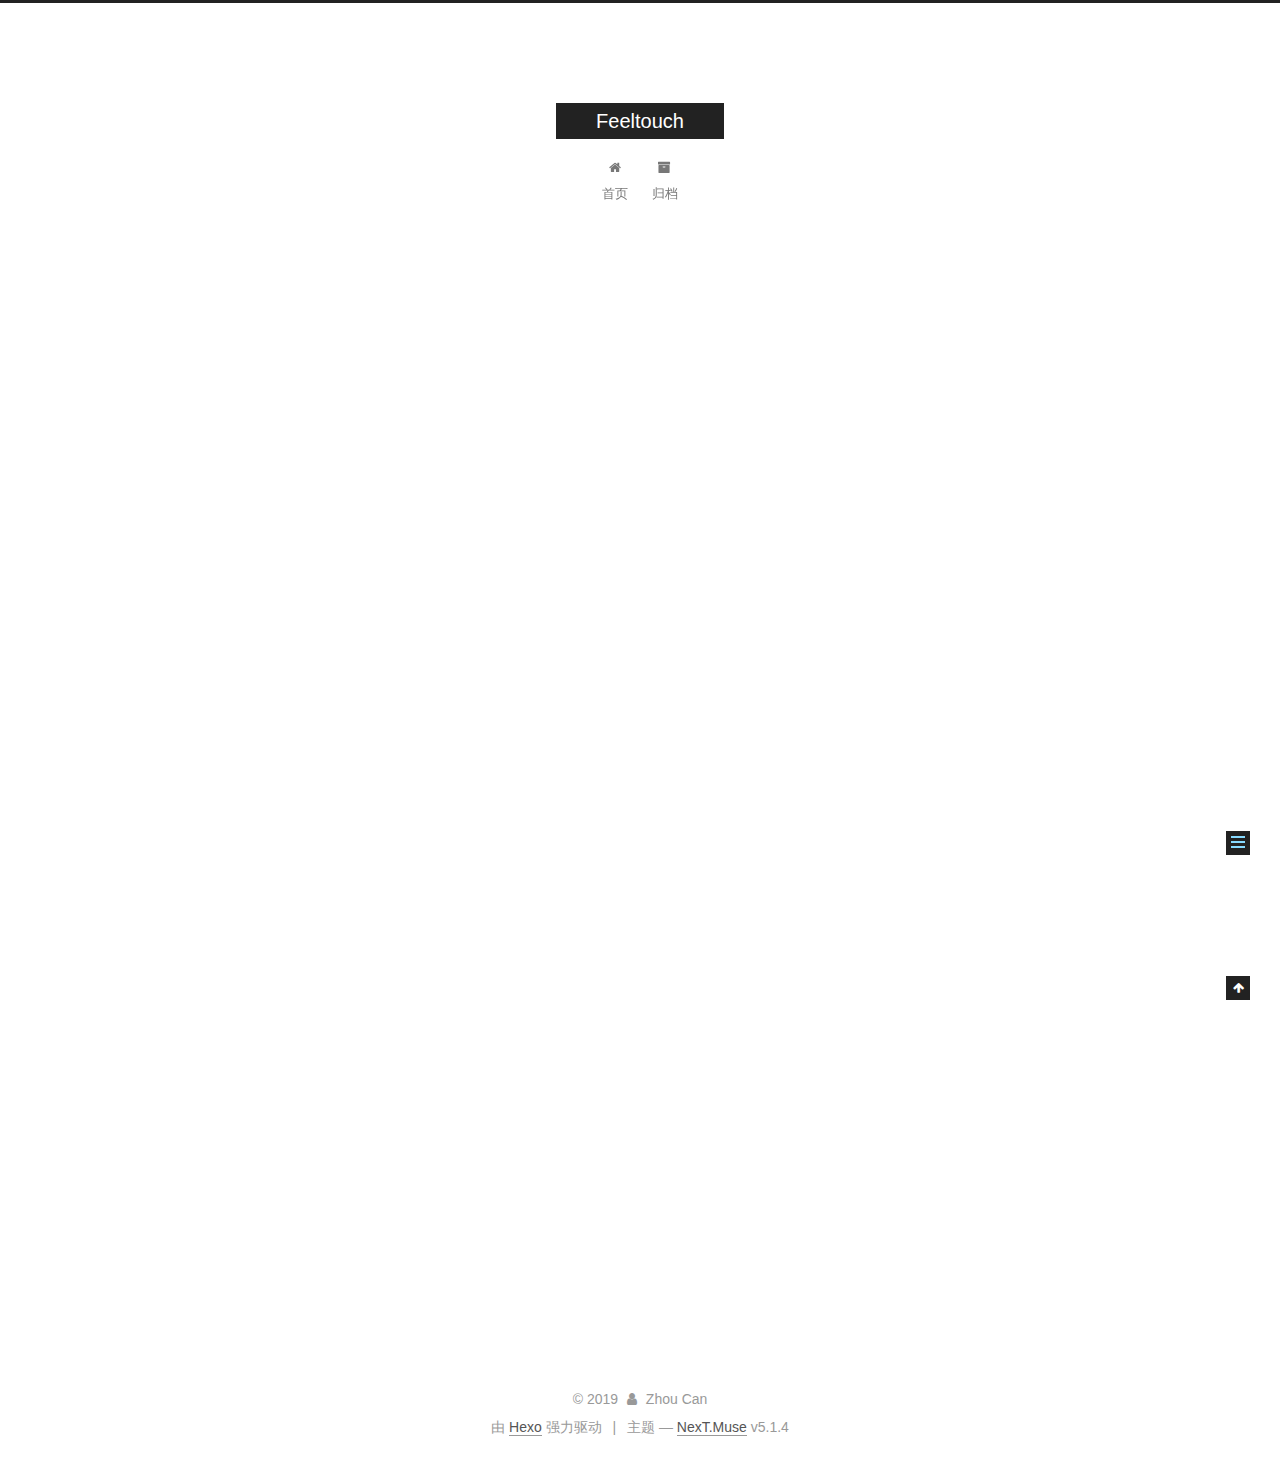
<file: 2019/06/30/hello-world/index.html>
<!DOCTYPE html>



  


<html class="theme-next muse use-motion" lang="zh-Hans">
<head><meta name="generator" content="Hexo 3.9.0">
  <meta charset="UTF-8">
<meta http-equiv="X-UA-Compatible" content="IE=edge">
<meta name="viewport" content="width=device-width, initial-scale=1, maximum-scale=1">
<meta name="theme-color" content="#222">









<meta http-equiv="Cache-Control" content="no-transform">
<meta http-equiv="Cache-Control" content="no-siteapp">
















  
  
  <link href="/lib/fancybox/source/jquery.fancybox.css?v=2.1.5" rel="stylesheet" type="text/css">







<link href="/lib/font-awesome/css/font-awesome.min.css?v=4.6.2" rel="stylesheet" type="text/css">

<link href="/css/main.css?v=5.1.4" rel="stylesheet" type="text/css">


  <link rel="apple-touch-icon" sizes="180x180" href="/images/apple-touch-icon-next.png?v=5.1.4">


  <link rel="icon" type="image/png" sizes="32x32" href="/images/favicon-32x32-next.png?v=5.1.4">


  <link rel="icon" type="image/png" sizes="16x16" href="/images/favicon-16x16-next.png?v=5.1.4">


  <link rel="mask-icon" href="/images/logo.svg?v=5.1.4" color="#222">





  <meta name="keywords" content="Hexo, NexT">










<meta name="description" content="Welcome to Hexo! This is your very first post. Check documentation for more info. If you get any problems when using Hexo, you can find the answer in troubleshooting or you can ask me on GitHub.">
<meta property="og:type" content="article">
<meta property="og:title" content="Hello World">
<meta property="og:url" content="http://yoursite.com/2019/06/30/hello-world/index.html">
<meta property="og:site_name" content="Feeltouch">
<meta property="og:description" content="Welcome to Hexo! This is your very first post. Check documentation for more info. If you get any problems when using Hexo, you can find the answer in troubleshooting or you can ask me on GitHub.">
<meta property="og:locale" content="zh-Hans">
<meta property="og:updated_time" content="2019-06-30T15:46:30.022Z">
<meta name="twitter:card" content="summary">
<meta name="twitter:title" content="Hello World">
<meta name="twitter:description" content="Welcome to Hexo! This is your very first post. Check documentation for more info. If you get any problems when using Hexo, you can find the answer in troubleshooting or you can ask me on GitHub.">



<script type="text/javascript" id="hexo.configurations">
  var NexT = window.NexT || {};
  var CONFIG = {
    root: '/',
    scheme: 'Muse',
    version: '5.1.4',
    sidebar: {"position":"left","display":"post","offset":12,"b2t":false,"scrollpercent":false,"onmobile":false},
    fancybox: true,
    tabs: true,
    motion: {"enable":true,"async":false,"transition":{"post_block":"fadeIn","post_header":"slideDownIn","post_body":"slideDownIn","coll_header":"slideLeftIn","sidebar":"slideUpIn"}},
    duoshuo: {
      userId: '0',
      author: '博主'
    },
    algolia: {
      applicationID: '',
      apiKey: '',
      indexName: '',
      hits: {"per_page":10},
      labels: {"input_placeholder":"Search for Posts","hits_empty":"We didn't find any results for the search: ${query}","hits_stats":"${hits} results found in ${time} ms"}
    }
  };
</script>



  <link rel="canonical" href="http://yoursite.com/2019/06/30/hello-world/">





  <title>Hello World | Feeltouch</title>
  








</head>

<body itemscope itemtype="http://schema.org/WebPage" lang="zh-Hans">

  
  
    
  

  <div class="container sidebar-position-left page-post-detail">
    <div class="headband"></div>

    <header id="header" class="header" itemscope itemtype="http://schema.org/WPHeader">
      <div class="header-inner"><div class="site-brand-wrapper">
  <div class="site-meta ">
    

    <div class="custom-logo-site-title">
      <a href="/" class="brand" rel="start">
        <span class="logo-line-before"><i></i></span>
        <span class="site-title">Feeltouch</span>
        <span class="logo-line-after"><i></i></span>
      </a>
    </div>
      
        <p class="site-subtitle"></p>
      
  </div>

  <div class="site-nav-toggle">
    <button>
      <span class="btn-bar"></span>
      <span class="btn-bar"></span>
      <span class="btn-bar"></span>
    </button>
  </div>
</div>

<nav class="site-nav">
  

  
    <ul id="menu" class="menu">
      
        
        <li class="menu-item menu-item-home">
          <a href="/" rel="section">
            
              <i class="menu-item-icon fa fa-fw fa-home"></i> <br>
            
            首页
          </a>
        </li>
      
        
        <li class="menu-item menu-item-archives">
          <a href="/archives/" rel="section">
            
              <i class="menu-item-icon fa fa-fw fa-archive"></i> <br>
            
            归档
          </a>
        </li>
      

      
    </ul>
  

  
</nav>



 </div>
    </header>

    <main id="main" class="main">
      <div class="main-inner">
        <div class="content-wrap">
          <div id="content" class="content">
            

  <div id="posts" class="posts-expand">
    

  

  
  
  

  <article class="post post-type-normal" itemscope itemtype="http://schema.org/Article">
  
  
  
  <div class="post-block">
    <link itemprop="mainEntityOfPage" href="http://yoursite.com/2019/06/30/hello-world/">

    <span hidden itemprop="author" itemscope itemtype="http://schema.org/Person">
      <meta itemprop="name" content="Zhou Can">
      <meta itemprop="description" content>
      <meta itemprop="image" content="/images/avatar.gif">
    </span>

    <span hidden itemprop="publisher" itemscope itemtype="http://schema.org/Organization">
      <meta itemprop="name" content="Feeltouch">
    </span>

    
      <header class="post-header">

        
        
          <h1 class="post-title" itemprop="name headline">Hello World</h1>
        

        <div class="post-meta">
          <span class="post-time">
            
              <span class="post-meta-item-icon">
                <i class="fa fa-calendar-o"></i>
              </span>
              
                <span class="post-meta-item-text">发表于</span>
              
              <time title="创建于" itemprop="dateCreated datePublished" datetime="2019-06-30T23:08:41+08:00">
                2019-06-30
              </time>
            

            

            
          </span>

          

          
            
          

          
          

          

          

          

        </div>
      </header>
    

    
    
    
    <div class="post-body" itemprop="articleBody">

      
      

      
        <p>Welcome to <a href="https://hexo.io/" target="_blank" rel="noopener">Hexo</a>! This is your very first post. Check <a href="https://hexo.io/docs/" target="_blank" rel="noopener">documentation</a> for more info. If you get any problems when using Hexo, you can find the answer in <a href="https://hexo.io/docs/troubleshooting.html" target="_blank" rel="noopener">troubleshooting</a> or you can ask me on <a href="https://github.com/hexojs/hexo/issues" target="_blank" rel="noopener">GitHub</a>.</p>
<a id="more"></a>
<h2 id="Quick-Start"><a href="#Quick-Start" class="headerlink" title="Quick Start"></a>Quick Start</h2><h3 id="Create-a-new-post"><a href="#Create-a-new-post" class="headerlink" title="Create a new post"></a>Create a new post</h3><figure class="highlight bash"><table><tr><td class="gutter"><pre><span class="line">1</span><br></pre></td><td class="code"><pre><span class="line">$ hexo new <span class="string">"My New Post"</span></span><br></pre></td></tr></table></figure>

<p>More info: <a href="https://hexo.io/docs/writing.html" target="_blank" rel="noopener">Writing</a></p>
<h3 id="Run-server"><a href="#Run-server" class="headerlink" title="Run server"></a>Run server</h3><figure class="highlight bash"><table><tr><td class="gutter"><pre><span class="line">1</span><br></pre></td><td class="code"><pre><span class="line">$ hexo server</span><br></pre></td></tr></table></figure>

<p>More info: <a href="https://hexo.io/docs/server.html" target="_blank" rel="noopener">Server</a></p>
<h3 id="Generate-static-files"><a href="#Generate-static-files" class="headerlink" title="Generate static files"></a>Generate static files</h3><figure class="highlight bash"><table><tr><td class="gutter"><pre><span class="line">1</span><br></pre></td><td class="code"><pre><span class="line">$ hexo generate</span><br></pre></td></tr></table></figure>

<p>More info: <a href="https://hexo.io/docs/generating.html" target="_blank" rel="noopener">Generating</a></p>
<h3 id="Deploy-to-remote-sites"><a href="#Deploy-to-remote-sites" class="headerlink" title="Deploy to remote sites"></a>Deploy to remote sites</h3><figure class="highlight bash"><table><tr><td class="gutter"><pre><span class="line">1</span><br></pre></td><td class="code"><pre><span class="line">$ hexo deploy</span><br></pre></td></tr></table></figure>

<p>More info: <a href="https://hexo.io/docs/deployment.html" target="_blank" rel="noopener">Deployment</a></p>

      
    </div>
    
    
    

    

    

    

    <footer class="post-footer">
      

      
      
      

      
        <div class="post-nav">
          <div class="post-nav-next post-nav-item">
            
              <a href="/2019/06/13/Blocks/" rel="next" title="Blocks">
                <i class="fa fa-chevron-left"></i> Blocks
              </a>
            
          </div>

          <span class="post-nav-divider"></span>

          <div class="post-nav-prev post-nav-item">
            
          </div>
        </div>
      

      
      
    </footer>
  </div>
  
  
  
  </article>



    <div class="post-spread">
      
    </div>
  </div>


          </div>
          


          

  



        </div>
        
          
  
  <div class="sidebar-toggle">
    <div class="sidebar-toggle-line-wrap">
      <span class="sidebar-toggle-line sidebar-toggle-line-first"></span>
      <span class="sidebar-toggle-line sidebar-toggle-line-middle"></span>
      <span class="sidebar-toggle-line sidebar-toggle-line-last"></span>
    </div>
  </div>

  <aside id="sidebar" class="sidebar">
    
    <div class="sidebar-inner">

      

      
        <ul class="sidebar-nav motion-element">
          <li class="sidebar-nav-toc sidebar-nav-active" data-target="post-toc-wrap">
            文章目录
          </li>
          <li class="sidebar-nav-overview" data-target="site-overview-wrap">
            站点概览
          </li>
        </ul>
      

      <section class="site-overview-wrap sidebar-panel">
        <div class="site-overview">
          <div class="site-author motion-element" itemprop="author" itemscope itemtype="http://schema.org/Person">
            
              <p class="site-author-name" itemprop="name">Zhou Can</p>
              <p class="site-description motion-element" itemprop="description"></p>
          </div>

          <nav class="site-state motion-element">

            
              <div class="site-state-item site-state-posts">
              
                <a href="/archives/">
              
                  <span class="site-state-item-count">2</span>
                  <span class="site-state-item-name">日志</span>
                </a>
              </div>
            

            

            

          </nav>

          

          

          
          

          
          

          

        </div>
      </section>

      
      <!--noindex-->
        <section class="post-toc-wrap motion-element sidebar-panel sidebar-panel-active">
          <div class="post-toc">

            
              
            

            
              <div class="post-toc-content"><ol class="nav"><li class="nav-item nav-level-2"><a class="nav-link" href="#Quick-Start"><span class="nav-number">1.</span> <span class="nav-text">Quick Start</span></a><ol class="nav-child"><li class="nav-item nav-level-3"><a class="nav-link" href="#Create-a-new-post"><span class="nav-number">1.1.</span> <span class="nav-text">Create a new post</span></a></li><li class="nav-item nav-level-3"><a class="nav-link" href="#Run-server"><span class="nav-number">1.2.</span> <span class="nav-text">Run server</span></a></li><li class="nav-item nav-level-3"><a class="nav-link" href="#Generate-static-files"><span class="nav-number">1.3.</span> <span class="nav-text">Generate static files</span></a></li><li class="nav-item nav-level-3"><a class="nav-link" href="#Deploy-to-remote-sites"><span class="nav-number">1.4.</span> <span class="nav-text">Deploy to remote sites</span></a></li></ol></li></ol></div>
            

          </div>
        </section>
      <!--/noindex-->
      

      

    </div>
  </aside>


        
      </div>
    </main>

    <footer id="footer" class="footer">
      <div class="footer-inner">
        <div class="copyright">&copy; <span itemprop="copyrightYear">2019</span>
  <span class="with-love">
    <i class="fa fa-user"></i>
  </span>
  <span class="author" itemprop="copyrightHolder">Zhou Can</span>

  
</div>


  <div class="powered-by">由 <a class="theme-link" target="_blank" href="https://hexo.io">Hexo</a> 强力驱动</div>



  <span class="post-meta-divider">|</span>



  <div class="theme-info">主题 &mdash; <a class="theme-link" target="_blank" href="https://github.com/iissnan/hexo-theme-next">NexT.Muse</a> v5.1.4</div>




        







        
      </div>
    </footer>

    
      <div class="back-to-top">
        <i class="fa fa-arrow-up"></i>
        
      </div>
    

    

  </div>

  

<script type="text/javascript">
  if (Object.prototype.toString.call(window.Promise) !== '[object Function]') {
    window.Promise = null;
  }
</script>









  












  
  
    <script type="text/javascript" src="/lib/jquery/index.js?v=2.1.3"></script>
  

  
  
    <script type="text/javascript" src="/lib/fastclick/lib/fastclick.min.js?v=1.0.6"></script>
  

  
  
    <script type="text/javascript" src="/lib/jquery_lazyload/jquery.lazyload.js?v=1.9.7"></script>
  

  
  
    <script type="text/javascript" src="/lib/velocity/velocity.min.js?v=1.2.1"></script>
  

  
  
    <script type="text/javascript" src="/lib/velocity/velocity.ui.min.js?v=1.2.1"></script>
  

  
  
    <script type="text/javascript" src="/lib/fancybox/source/jquery.fancybox.pack.js?v=2.1.5"></script>
  


  


  <script type="text/javascript" src="/js/src/utils.js?v=5.1.4"></script>

  <script type="text/javascript" src="/js/src/motion.js?v=5.1.4"></script>



  
  

  
  <script type="text/javascript" src="/js/src/scrollspy.js?v=5.1.4"></script>
<script type="text/javascript" src="/js/src/post-details.js?v=5.1.4"></script>



  


  <script type="text/javascript" src="/js/src/bootstrap.js?v=5.1.4"></script>



  


  




	





  





  












  





  

  

  

  
  

  

  

  

</body>
</html>
</file>
<file: css/main.css>
/* normalize.css v3.0.2 | MIT License | git.io/normalize */
html {
  font-family: sans-serif; /* 1 */
  -ms-text-size-adjust: 100%; /* 2 */
  -webkit-text-size-adjust: 100%; /* 2 */
}
body {
  margin: 0;
}
article,
aside,
details,
figcaption,
figure,
footer,
header,
hgroup,
main,
menu,
nav,
section,
summary {
  display: block;
}
audio,
canvas,
progress,
video {
  display: inline-block; /* 1 */
  vertical-align: baseline; /* 2 */
}
audio:not([controls]) {
  display: none;
  height: 0;
}
[hidden],
template {
  display: none;
}
a {
  background-color: transparent;
}
a:active,
a:hover {
  outline: 0;
}
abbr[title] {
  border-bottom: 1px dotted;
}
b,
strong {
  font-weight: bold;
}
dfn {
  font-style: italic;
}
h1 {
  font-size: 2em;
  margin: 0.67em 0;
}
mark {
  background: #ff0;
  color: #000;
}
small {
  font-size: 80%;
}
sub,
sup {
  font-size: 75%;
  line-height: 0;
  position: relative;
  vertical-align: baseline;
}
sup {
  top: -0.5em;
}
sub {
  bottom: -0.25em;
}
img {
  border: 0;
}
svg:not(:root) {
  overflow: hidden;
}
figure {
  margin: 1em 40px;
}
hr {
  -moz-box-sizing: content-box;
  box-sizing: content-box;
  height: 0;
}
pre {
  overflow: auto;
}
code,
kbd,
pre,
samp {
  font-family: monospace, monospace;
  font-size: 1em;
}
button,
input,
optgroup,
select,
textarea {
  color: inherit; /* 1 */
  font: inherit; /* 2 */
  margin: 0; /* 3 */
}
button {
  overflow: visible;
}
button,
select {
  text-transform: none;
}
button,
html input[type="button"],
input[type="reset"],
input[type="submit"] {
  -webkit-appearance: button; /* 2 */
  cursor: pointer; /* 3 */
}
button[disabled],
html input[disabled] {
  cursor: default;
}
button::-moz-focus-inner,
input::-moz-focus-inner {
  border: 0;
  padding: 0;
}
input {
  line-height: normal;
}
input[type="checkbox"],
input[type="radio"] {
  box-sizing: border-box; /* 1 */
  padding: 0; /* 2 */
}
input[type="number"]::-webkit-inner-spin-button,
input[type="number"]::-webkit-outer-spin-button {
  height: auto;
}
input[type="search"] {
  -webkit-appearance: textfield; /* 1 */
  -moz-box-sizing: content-box;
  -webkit-box-sizing: content-box; /* 2 */
  box-sizing: content-box;
}
input[type="search"]::-webkit-search-cancel-button,
input[type="search"]::-webkit-search-decoration {
  -webkit-appearance: none;
}
fieldset {
  border: 1px solid #c0c0c0;
  margin: 0 2px;
  padding: 0.35em 0.625em 0.75em;
}
legend {
  border: 0; /* 1 */
  padding: 0; /* 2 */
}
textarea {
  overflow: auto;
}
optgroup {
  font-weight: bold;
}
table {
  border-collapse: collapse;
  border-spacing: 0;
}
td,
th {
  padding: 0;
}
::selection {
  background: #262a30;
  color: #fff;
}
body {
  position: relative;
  font-family: 'Lato', "PingFang SC", "Microsoft YaHei", sans-serif;
  font-size: 14px;
  line-height: 2;
  color: #555;
  background: #fff;
}
@media (max-width: 767px) {
  body {
    padding-right: 0 !important;
  }
}
@media (min-width: 768px) and (max-width: 991px) {
  body {
    padding-right: 0 !important;
  }
}
@media (min-width: 1600px) {
  body {
    font-size: 16px;
  }
}
h1,
h2,
h3,
h4,
h5,
h6 {
  margin: 0;
  padding: 0;
  font-weight: bold;
  line-height: 1.5;
  font-family: 'Lato', "PingFang SC", "Microsoft YaHei", sans-serif;
}
h2,
h3,
h4,
h5,
h6 {
  margin: 20px 0 15px;
}
h1 {
  font-size: 22px;
}
@media (max-width: 767px) {
  h1 {
    font-size: 18px;
  }
}
h2 {
  font-size: 20px;
}
@media (max-width: 767px) {
  h2 {
    font-size: 16px;
  }
}
h3 {
  font-size: 18px;
}
@media (max-width: 767px) {
  h3 {
    font-size: 14px;
  }
}
h4 {
  font-size: 16px;
}
@media (max-width: 767px) {
  h4 {
    font-size: 12px;
  }
}
h5 {
  font-size: 14px;
}
@media (max-width: 767px) {
  h5 {
    font-size: 10px;
  }
}
h6 {
  font-size: 12px;
}
@media (max-width: 767px) {
  h6 {
    font-size: 8px;
  }
}
p {
  margin: 0 0 20px 0;
}
a {
  color: #555;
  text-decoration: none;
  outline: none;
  border-bottom: 1px solid #999;
  word-wrap: break-word;
}
a:hover {
  color: #222;
  border-bottom-color: #222;
}
blockquote {
  margin: 0;
  padding: 0;
}
img {
  display: block;
  margin: auto;
  max-width: 100%;
  height: auto;
}
hr {
  margin: 40px 0;
  height: 3px;
  border: none;
  background-color: #ddd;
  background-image: repeating-linear-gradient(-45deg, #fff, #fff 4px, transparent 4px, transparent 8px);
}
blockquote {
  padding: 0 15px;
  color: #666;
  border-left: 4px solid #ddd;
}
blockquote cite::before {
  content: "-";
  padding: 0 5px;
}
dt {
  font-weight: 700;
}
dd {
  margin: 0;
  padding: 0;
}
kbd {
  border: 1px solid #ccc;
  border-radius: 0.2em;
  box-shadow: 0.1em 0.1em 0.2em rgba(0,0,0,0.1);
  background-color: #f9f9f9;
  font-family: inherit;
  background-image: -webkit-linear-gradient(top, #eee, #fff, #eee);
  padding: 0.1em 0.3em;
  white-space: nowrap;
}
.text-left {
  text-align: left;
}
.text-center {
  text-align: center;
}
.text-right {
  text-align: right;
}
.text-justify {
  text-align: justify;
}
.text-nowrap {
  white-space: nowrap;
}
.text-lowercase {
  text-transform: lowercase;
}
.text-uppercase {
  text-transform: uppercase;
}
.text-capitalize {
  text-transform: capitalize;
}
.center-block {
  display: block;
  margin-left: auto;
  margin-right: auto;
}
.clearfix:before,
.clearfix:after {
  content: " ";
  display: table;
}
.clearfix:after {
  clear: both;
}
.pullquote {
  width: 45%;
}
.pullquote.left {
  float: left;
  margin-left: 5px;
  margin-right: 10px;
}
.pullquote.right {
  float: right;
  margin-left: 10px;
  margin-right: 5px;
}
.affix.affix.affix {
  position: fixed;
}
.translation {
  margin-top: -20px;
  font-size: 14px;
  color: #999;
}
.scrollbar-measure {
  width: 100px;
  height: 100px;
  overflow: scroll;
  position: absolute;
  top: -9999px;
}
.use-motion .motion-element {
  opacity: 0;
}
table {
  margin: 20px 0;
  width: 100%;
  border-collapse: collapse;
  border-spacing: 0;
  border: 1px solid #ddd;
  font-size: 14px;
  table-layout: fixed;
  word-wrap: break-all;
}
table>tbody>tr:nth-of-type(odd) {
  background-color: #f9f9f9;
}
table>tbody>tr:hover {
  background-color: #f5f5f5;
}
caption,
th,
td {
  padding: 8px;
  text-align: left;
  vertical-align: middle;
  font-weight: normal;
}
th,
td {
  border-bottom: 3px solid #ddd;
  border-right: 1px solid #eee;
}
th {
  padding-bottom: 10px;
  font-weight: 700;
}
td {
  border-bottom-width: 1px;
}
html,
body {
  height: 100%;
}
.container {
  position: relative;
  min-height: 100%;
}
.header-inner {
  margin: 0 auto;
  padding: 100px 0 70px;
  width: 700px;
}
@media (min-width: 1600px) {
  .container .header-inner {
    width: 900px;
  }
}
.main {
  padding-bottom: 150px;
}
.main-inner {
  margin: 0 auto;
  width: 700px;
}
@media (min-width: 1600px) {
  .container .main-inner {
    width: 900px;
  }
}
.footer {
  position: absolute;
  left: 0;
  bottom: 0;
  width: 100%;
  min-height: 50px;
}
.footer-inner {
  box-sizing: border-box;
  margin: 20px auto;
  width: 700px;
}
@media (min-width: 1600px) {
  .container .footer-inner {
    width: 900px;
  }
}
pre,
.highlight {
  overflow: auto;
  margin: 20px 0;
  padding: 0;
  font-size: 13px;
  color: #4d4d4c;
  background: #f7f7f7;
  line-height: 1.6;
}
pre,
code {
  font-family: consolas, Menlo, "PingFang SC", "Microsoft YaHei", monospace;
}
code {
  padding: 2px 4px;
  word-wrap: break-word;
  color: #555;
  background: #eee;
  border-radius: 3px;
  font-size: 13px;
}
pre {
  padding: 10px;
}
pre code {
  padding: 0;
  color: #4d4d4c;
  background: none;
  text-shadow: none;
}
.highlight {
  border-radius: 1px;
}
.highlight pre {
  border: none;
  margin: 0;
  padding: 10px 0;
}
.highlight table {
  margin: 0;
  width: auto;
  border: none;
}
.highlight td {
  border: none;
  padding: 0;
}
.highlight figcaption {
  font-size: 1em;
  color: #4d4d4c;
  line-height: 1em;
  margin-bottom: 1em;
}
.highlight figcaption:before,
.highlight figcaption:after {
  content: " ";
  display: table;
}
.highlight figcaption:after {
  clear: both;
}
.highlight figcaption a {
  float: right;
  color: #4d4d4c;
}
.highlight figcaption a:hover {
  border-bottom-color: #4d4d4c;
}
.highlight .gutter pre {
  padding-left: 10px;
  padding-right: 10px;
  color: #869194;
  text-align: right;
  background-color: #eff2f3;
}
.highlight .code pre {
  width: 100%;
  padding-left: 10px;
  padding-right: 10px;
  background-color: #f7f7f7;
}
.highlight .line {
  height: 20px;
}
.gutter {
  -webkit-user-select: none;
  -moz-user-select: none;
  -ms-user-select: none;
  user-select: none;
}
.gist table {
  width: auto;
}
.gist table td {
  border: none;
}
pre .deletion {
  background: #fdd;
}
pre .addition {
  background: #dfd;
}
pre .meta {
  color: #8959a8;
}
pre .comment {
  color: #8e908c;
}
pre .variable,
pre .attribute,
pre .tag,
pre .regexp,
pre .ruby .constant,
pre .xml .tag .title,
pre .xml .pi,
pre .xml .doctype,
pre .html .doctype,
pre .css .id,
pre .css .class,
pre .css .pseudo {
  color: #c82829;
}
pre .number,
pre .preprocessor,
pre .built_in,
pre .literal,
pre .params,
pre .constant,
pre .command {
  color: #f5871f;
}
pre .ruby .class .title,
pre .css .rules .attribute,
pre .string,
pre .value,
pre .inheritance,
pre .header,
pre .ruby .symbol,
pre .xml .cdata,
pre .special,
pre .number,
pre .formula {
  color: #718c00;
}
pre .title,
pre .css .hexcolor {
  color: #3e999f;
}
pre .function,
pre .python .decorator,
pre .python .title,
pre .ruby .function .title,
pre .ruby .title .keyword,
pre .perl .sub,
pre .javascript .title,
pre .coffeescript .title {
  color: #4271ae;
}
pre .keyword,
pre .javascript .function {
  color: #8959a8;
}
.full-image.full-image.full-image.full-image {
  border: none;
  max-width: 100%;
  width: auto;
  margin: 20px auto 25px;
}
@media (min-width: 992px) {
  .full-image.full-image.full-image.full-image {
    max-width: none;
    width: 110%;
    margin: 25px -5%;
  }
}
.blockquote-center,
.page-home .post-type-quote blockquote,
.page-post-detail .post-type-quote blockquote {
  position: relative;
  margin: 40px 0;
  padding: 0;
  border-left: none;
  text-align: center;
}
.blockquote-center::before,
.page-home .post-type-quote blockquote::before,
.page-post-detail .post-type-quote blockquote::before,
.blockquote-center::after,
.page-home .post-type-quote blockquote::after,
.page-post-detail .post-type-quote blockquote::after {
  position: absolute;
  content: ' ';
  display: block;
  width: 100%;
  height: 24px;
  opacity: 0.2;
  background-repeat: no-repeat;
  background-position: 0 -6px;
  background-size: 22px 22px;
}
.blockquote-center::before,
.page-home .post-type-quote blockquote::before,
.page-post-detail .post-type-quote blockquote::before {
  top: -20px;
  background-image: url("../images/quote-l.svg");
  border-top: 1px solid #ccc;
}
.blockquote-center::after,
.page-home .post-type-quote blockquote::after,
.page-post-detail .post-type-quote blockquote::after {
  bottom: -20px;
  background-image: url("../images/quote-r.svg");
  border-bottom: 1px solid #ccc;
  background-position: 100% 8px;
}
.blockquote-center p,
.page-home .post-type-quote blockquote p,
.page-post-detail .post-type-quote blockquote p,
.blockquote-center div,
.page-home .post-type-quote blockquote div,
.page-post-detail .post-type-quote blockquote div {
  text-align: center;
}
.post .post-body .group-picture img {
  box-sizing: border-box;
  padding: 0 3px;
  border: none;
}
.post .group-picture-row {
  overflow: hidden;
  margin-top: 6px;
}
.post .group-picture-row:first-child {
  margin-top: 0;
}
.post .group-picture-column {
  float: left;
}
.page-post-detail .post-body .group-picture-column {
  float: none;
  margin-top: 10px;
  width: auto !important;
}
.page-post-detail .post-body .group-picture-column img {
  margin: 0 auto;
}
.page-archive .group-picture-container {
  overflow: hidden;
}
.page-archive .group-picture-row {
  float: left;
}
.page-archive .group-picture-row:first-child {
  margin-top: 6px;
}
.page-archive .group-picture-column {
  max-width: 150px;
  max-height: 150px;
}
.post-body .note {
  position: relative;
  padding: 15px;
  margin-bottom: 20px;
  border: 1px solid #eee;
  border-left-width: 5px;
  border-radius: 3px;
}
.post-body .note h2,
.post-body .note h3,
.post-body .note h4,
.post-body .note h5,
.post-body .note h6 {
  margin-top: 0;
  margin-bottom: 0;
  border-bottom: initial;
  padding-top: 0 !important;
}
.post-body .note p:first-child,
.post-body .note ul:first-child,
.post-body .note ol:first-child,
.post-body .note table:first-child,
.post-body .note pre:first-child,
.post-body .note blockquote:first-child {
  margin-top: 0;
}
.post-body .note p:last-child,
.post-body .note ul:last-child,
.post-body .note ol:last-child,
.post-body .note table:last-child,
.post-body .note pre:last-child,
.post-body .note blockquote:last-child {
  margin-bottom: 0;
}
.post-body .note.default {
  border-left-color: #777;
}
.post-body .note.default h2,
.post-body .note.default h3,
.post-body .note.default h4,
.post-body .note.default h5,
.post-body .note.default h6 {
  color: #777;
}
.post-body .note.primary {
  border-left-color: #6f42c1;
}
.post-body .note.primary h2,
.post-body .note.primary h3,
.post-body .note.primary h4,
.post-body .note.primary h5,
.post-body .note.primary h6 {
  color: #6f42c1;
}
.post-body .note.info {
  border-left-color: #428bca;
}
.post-body .note.info h2,
.post-body .note.info h3,
.post-body .note.info h4,
.post-body .note.info h5,
.post-body .note.info h6 {
  color: #428bca;
}
.post-body .note.success {
  border-left-color: #5cb85c;
}
.post-body .note.success h2,
.post-body .note.success h3,
.post-body .note.success h4,
.post-body .note.success h5,
.post-body .note.success h6 {
  color: #5cb85c;
}
.post-body .note.warning {
  border-left-color: #f0ad4e;
}
.post-body .note.warning h2,
.post-body .note.warning h3,
.post-body .note.warning h4,
.post-body .note.warning h5,
.post-body .note.warning h6 {
  color: #f0ad4e;
}
.post-body .note.danger {
  border-left-color: #d9534f;
}
.post-body .note.danger h2,
.post-body .note.danger h3,
.post-body .note.danger h4,
.post-body .note.danger h5,
.post-body .note.danger h6 {
  color: #d9534f;
}
.post-body .label {
  display: inline;
  padding: 0 2px;
  white-space: nowrap;
}
.post-body .label.default {
  background-color: #f0f0f0;
}
.post-body .label.primary {
  background-color: #efe6f7;
}
.post-body .label.info {
  background-color: #e5f2f8;
}
.post-body .label.success {
  background-color: #e7f4e9;
}
.post-body .label.warning {
  background-color: #fcf6e1;
}
.post-body .label.danger {
  background-color: #fae8eb;
}
.post-body .tabs {
  position: relative;
  display: block;
  margin-bottom: 20px;
  padding-top: 10px;
}
.post-body .tabs ul.nav-tabs {
  margin: 0;
  padding: 0;
  display: flex;
  margin-bottom: -1px;
}
@media (max-width: 413px) {
  .post-body .tabs ul.nav-tabs {
    display: block;
    margin-bottom: 5px;
  }
}
.post-body .tabs ul.nav-tabs li.tab {
  list-style-type: none !important;
  margin: 0 0.25em 0 0;
  border-top: 3px solid transparent;
  border-left: 1px solid transparent;
  border-right: 1px solid transparent;
}
@media (max-width: 413px) {
  .post-body .tabs ul.nav-tabs li.tab {
    margin: initial;
    border-top: 1px solid transparent;
    border-left: 3px solid transparent;
    border-right: 1px solid transparent;
    border-bottom: 1px solid transparent;
  }
}
.post-body .tabs ul.nav-tabs li.tab a {
  outline: 0;
  border-bottom: initial;
  display: block;
  line-height: 1.8em;
  padding: 0.25em 0.75em;
  transition-duration: 0.2s;
  transition-timing-function: ease-out;
  transition-delay: 0s;
}
.post-body .tabs ul.nav-tabs li.tab a i {
  width: 1.285714285714286em;
}
.post-body .tabs ul.nav-tabs li.tab.active {
  border-top: 3px solid #fc6423;
  border-left: 1px solid #ddd;
  border-right: 1px solid #ddd;
  background-color: #fff;
}
@media (max-width: 413px) {
  .post-body .tabs ul.nav-tabs li.tab.active {
    border-top: 1px solid #ddd;
    border-left: 3px solid #fc6423;
    border-right: 1px solid #ddd;
    border-bottom: 1px solid #ddd;
  }
}
.post-body .tabs ul.nav-tabs li.tab.active a {
  cursor: default;
  color: #555;
}
.post-body .tabs .tab-content {
  background-color: #fff;
}
.post-body .tabs .tab-content .tab-pane {
  border: 1px solid #ddd;
  padding: 20px 20px 0 20px;
}
.post-body .tabs .tab-content .tab-pane:not(.active) {
  display: none !important;
}
.post-body .tabs .tab-content .tab-pane.active {
  display: block !important;
}
.btn {
  display: inline-block;
  padding: 0 20px;
  font-size: 14px;
  color: #fff;
  background: #222;
  border: 2px solid #222;
  text-decoration: none;
  border-radius: 0;
  transition-property: background-color;
  transition-duration: 0.2s;
  transition-timing-function: ease-in-out;
  transition-delay: 0s;
  line-height: 2;
}
.btn:hover {
  border-color: #222;
  color: #222;
  background: #fff;
}
.btn +.btn {
  margin: 0 0 8px 8px;
}
.btn .fa-fw {
  width: 1.285714285714286em;
  text-align: left;
}
.btn-bar {
  display: block;
  width: 22px;
  height: 2px;
  background: #555;
  border-radius: 1px;
}
.btn-bar+.btn-bar {
  margin-top: 4px;
}
.pagination {
  margin: 120px 0 40px;
  text-align: center;
  border-top: 1px solid #eee;
}
.page-number-basic,
.pagination .prev,
.pagination .next,
.pagination .page-number,
.pagination .space {
  display: inline-block;
  position: relative;
  top: -1px;
  margin: 0 10px;
  padding: 0 11px;
}
@media (max-width: 767px) {
  .page-number-basic,
  .pagination .prev,
  .pagination .next,
  .pagination .page-number,
  .pagination .space {
    margin: 0 5px;
  }
}
.pagination .prev,
.pagination .next,
.pagination .page-number {
  border-bottom: 0;
  border-top: 1px solid #eee;
  transition-property: border-color;
  transition-duration: 0.2s;
  transition-timing-function: ease-in-out;
  transition-delay: 0s;
}
.pagination .prev:hover,
.pagination .next:hover,
.pagination .page-number:hover {
  border-top-color: #222;
}
.pagination .space {
  padding: 0;
  margin: 0;
}
.pagination .prev {
  margin-left: 0;
}
.pagination .next {
  margin-right: 0;
}
.pagination .page-number.current {
  color: #fff;
  background: #ccc;
  border-top-color: #ccc;
}
@media (max-width: 767px) {
  .pagination {
    border-top: none;
  }
  .pagination .prev,
  .pagination .next,
  .pagination .page-number {
    margin-bottom: 10px;
    border-top: 0;
    border-bottom: 1px solid #eee;
    padding: 0 10px;
  }
  .pagination .prev:hover,
  .pagination .next:hover,
  .pagination .page-number:hover {
    border-bottom-color: #222;
  }
}
.comments {
  margin: 60px 20px 0;
}
.tag-cloud {
  text-align: center;
}
.tag-cloud a {
  display: inline-block;
  margin: 10px;
}
.back-to-top {
  box-sizing: border-box;
  position: fixed;
  bottom: -100px;
  right: 30px;
  z-index: 1050;
  padding: 0 6px;
  width: 24px;
  background: #222;
  font-size: 12px;
  opacity: 1;
  color: #fff;
  cursor: pointer;
  text-align: center;
  -webkit-transform: translateZ(0);
  transition-property: bottom;
  transition-duration: 0.2s;
  transition-timing-function: ease-in-out;
  transition-delay: 0s;
}
@media (min-width: 768px) and (max-width: 991px) {
  .back-to-top {
    display: none !important;
  }
}
@media (max-width: 767px) {
  .back-to-top {
    display: none !important;
  }
}
.back-to-top.back-to-top-on {
  bottom: 19px;
}
.header {
  background: transparent;
}
.header-inner {
  position: relative;
}
.headband {
  height: 3px;
  background: #222;
}
.site-meta {
  margin: 0;
  text-align: center;
}
@media (max-width: 767px) {
  .site-meta {
    text-align: center;
  }
}
.brand {
  position: relative;
  display: inline-block;
  padding: 0 40px;
  color: #fff;
  background: #222;
  border-bottom: none;
}
.brand:hover {
  color: #fff;
}
.logo {
  display: inline-block;
  margin-right: 5px;
  line-height: 36px;
  vertical-align: top;
}
.site-title {
  display: inline-block;
  vertical-align: top;
  line-height: 36px;
  font-size: 20px;
  font-weight: normal;
  font-family: 'Lato', "PingFang SC", "Microsoft YaHei", sans-serif;
}
.site-subtitle {
  margin-top: 10px;
  font-size: 13px;
  color: #999;
}
.use-motion .brand {
  opacity: 0;
}
.use-motion .logo,
.use-motion .site-title,
.use-motion .site-subtitle {
  opacity: 0;
  position: relative;
  top: -10px;
}
.site-nav-toggle {
  display: none;
  position: absolute;
  top: 10px;
  left: 10px;
}
@media (max-width: 767px) {
  .site-nav-toggle {
    display: block;
  }
}
.site-nav-toggle button {
  margin-top: 2px;
  padding: 9px 10px;
  background: transparent;
  border: none;
}
@media (max-width: 767px) {
  .site-nav {
    display: none;
    margin: 0 -10px;
    padding: 0 10px;
    clear: both;
    border-top: 1px solid #ddd;
  }
}
@media (min-width: 768px) and (max-width: 991px) {
  .site-nav {
    display: block !important;
  }
}
@media (min-width: 992px) {
  .site-nav {
    display: block !important;
  }
}
.menu {
  margin-top: 20px;
  padding-left: 0;
  text-align: center;
}
.menu .menu-item {
  display: inline-block;
  margin: 0 10px;
  list-style: none;
}
@media screen and (max-width: 767px) {
  .menu .menu-item {
    margin-top: 10px;
  }
}
.menu .menu-item a {
  display: block;
  font-size: 13px;
  line-height: inherit;
  border-bottom: 1px solid transparent;
  transition-property: border-color;
  transition-duration: 0.2s;
  transition-timing-function: ease-in-out;
  transition-delay: 0s;
}
.menu .menu-item a:hover {
  border-bottom-color: #222;
}
.menu .menu-item .fa {
  margin-right: 5px;
}
.use-motion .menu-item {
  opacity: 0;
}
.post-body {
  font-family: 'Lato', "PingFang SC", "Microsoft YaHei", sans-serif;
}
@media (max-width: 767px) {
  .post-body {
    word-break: break-word;
  }
}
.post-body .fancybox img {
  display: block !important;
  margin: 0 auto;
  cursor: pointer;
  cursor: zoom-in;
  cursor: -webkit-zoom-in;
}
.post-body .image-caption,
.post-body .figure .caption {
  margin: -20px auto 15px;
  text-align: center;
  font-size: 14px;
  color: #999;
  font-weight: bold;
  line-height: 1;
}
.post-sticky-flag {
  display: inline-block;
  font-size: 16px;
  -ms-transform: rotate(30deg);
  -webkit-transform: rotate(30deg);
  -moz-transform: rotate(30deg);
  -ms-transform: rotate(30deg);
  -o-transform: rotate(30deg);
  transform: rotate(30deg);
}
.use-motion .post-block,
.use-motion .pagination,
.use-motion .comments {
  opacity: 0;
}
.use-motion .post-header {
  opacity: 0;
}
.use-motion .post-body {
  opacity: 0;
}
.use-motion .collection-title {
  opacity: 0;
}
.posts-expand {
  padding-top: 40px;
}
@media (max-width: 767px) {
  .posts-expand {
    margin: 0 20px;
  }
  .post-body pre .gutter pre {
    padding-right: 10px;
  }
  .post-body .highlight {
    margin-left: 0px;
    margin-right: 0px;
    padding: 0;
  }
  .post-body .highlight .gutter pre {
    padding-right: 10px;
  }
}
@media (min-width: 992px) {
  .posts-expand .post-body {
    text-align: justify;
  }
}
.posts-expand .post-body h2,
.posts-expand .post-body h3,
.posts-expand .post-body h4,
.posts-expand .post-body h5,
.posts-expand .post-body h6 {
  padding-top: 10px;
}
.posts-expand .post-body h2 .header-anchor,
.posts-expand .post-body h3 .header-anchor,
.posts-expand .post-body h4 .header-anchor,
.posts-expand .post-body h5 .header-anchor,
.posts-expand .post-body h6 .header-anchor {
  float: right;
  margin-left: 10px;
  color: #ccc;
  border-bottom-style: none;
  visibility: hidden;
}
.posts-expand .post-body h2 .header-anchor:hover,
.posts-expand .post-body h3 .header-anchor:hover,
.posts-expand .post-body h4 .header-anchor:hover,
.posts-expand .post-body h5 .header-anchor:hover,
.posts-expand .post-body h6 .header-anchor:hover {
  color: inherit;
}
.posts-expand .post-body h2:hover .header-anchor,
.posts-expand .post-body h3:hover .header-anchor,
.posts-expand .post-body h4:hover .header-anchor,
.posts-expand .post-body h5:hover .header-anchor,
.posts-expand .post-body h6:hover .header-anchor {
  visibility: visible;
}
.posts-expand .post-body ul li {
  list-style: circle;
}
.posts-expand .post-body img {
  box-sizing: border-box;
  margin: auto;
  padding: 3px;
  border: 1px solid #ddd;
}
.posts-expand .post-body .fancybox img {
  margin: 0 auto 25px;
}
@media (max-width: 767px) {
  .posts-collapse {
    margin: 0 20px;
  }
  .posts-collapse .post-title,
  .posts-collapse .post-meta {
    display: block;
    width: auto;
    text-align: left;
  }
}
.posts-collapse {
  position: relative;
  z-index: 1010;
  margin-left: 55px;
}
.posts-collapse::after {
  content: " ";
  position: absolute;
  top: 20px;
  left: 0;
  margin-left: -2px;
  width: 4px;
  height: 100%;
  background: #f5f5f5;
  z-index: -1;
}
@media (max-width: 767px) {
  .posts-collapse {
    margin: 0 20px;
  }
}
.posts-collapse .collection-title {
  position: relative;
  margin: 60px 0;
}
.posts-collapse .collection-title h1,
.posts-collapse .collection-title h2 {
  margin-left: 20px;
}
.posts-collapse .collection-title small {
  color: #bbb;
  margin-left: 5px;
}
.posts-collapse .collection-title::before {
  content: " ";
  position: absolute;
  left: 0;
  top: 50%;
  margin-left: -4px;
  margin-top: -4px;
  width: 8px;
  height: 8px;
  background: #bbb;
  border-radius: 50%;
}
.posts-collapse .post {
  margin: 30px 0;
}
.posts-collapse .post-header {
  position: relative;
  transition-duration: 0.2s;
  transition-timing-function: ease-in-out;
  transition-delay: 0s;
  transition-property: border;
  border-bottom: 1px dashed #ccc;
}
.posts-collapse .post-header::before {
  content: " ";
  position: absolute;
  left: 0;
  top: 12px;
  width: 6px;
  height: 6px;
  margin-left: -4px;
  background: #bbb;
  border-radius: 50%;
  border: 1px solid #fff;
  transition-duration: 0.2s;
  transition-timing-function: ease-in-out;
  transition-delay: 0s;
  transition-property: background;
}
.posts-collapse .post-header:hover {
  border-bottom-color: #666;
}
.posts-collapse .post-header:hover::before {
  background: #222;
}
.posts-collapse .post-meta {
  position: absolute;
  font-size: 12px;
  left: 20px;
  top: 5px;
}
.posts-collapse .post-comments-count {
  display: none;
}
.posts-collapse .post-title {
  margin-left: 60px;
  font-size: 16px;
  font-weight: normal;
  line-height: inherit;
}
.posts-collapse .post-title::after {
  margin-left: 3px;
  opacity: 0.6;
}
.posts-collapse .post-title a {
  color: #666;
  border-bottom: none;
}
.page-home .post-type-quote .post-header,
.page-post-detail .post-type-quote .post-header,
.page-home .post-type-quote .post-tags,
.page-post-detail .post-type-quote .post-tags {
  display: none;
}
.posts-expand .post-title {
  text-align: center;
  word-break: break-word;
  font-weight: 400;
}
.posts-expand .post-title-link {
  display: inline-block;
  position: relative;
  color: #555;
  border-bottom: none;
  line-height: 1.2;
  vertical-align: top;
}
.posts-expand .post-title-link::before {
  content: "";
  position: absolute;
  width: 100%;
  height: 2px;
  bottom: 0;
  left: 0;
  background-color: #000;
  visibility: hidden;
  -webkit-transform: scaleX(0);
  -moz-transform: scaleX(0);
  -ms-transform: scaleX(0);
  -o-transform: scaleX(0);
  transform: scaleX(0);
  transition-duration: 0.2s;
  transition-timing-function: ease-in-out;
  transition-delay: 0s;
}
.posts-expand .post-title-link:hover::before {
  visibility: visible;
  -webkit-transform: scaleX(1);
  -moz-transform: scaleX(1);
  -ms-transform: scaleX(1);
  -o-transform: scaleX(1);
  transform: scaleX(1);
}
.posts-expand .post-title-link .fa {
  font-size: 16px;
}
.posts-expand .post-meta {
  margin: 3px 0 60px 0;
  color: #999;
  font-family: 'Lato', "PingFang SC", "Microsoft YaHei", sans-serif;
  font-size: 12px;
  text-align: center;
}
.posts-expand .post-meta .post-category-list {
  display: inline-block;
  margin: 0;
  padding: 3px;
}
.posts-expand .post-meta .post-category-list-link {
  color: #999;
}
.posts-expand .post-meta .post-description {
  font-size: 14px;
  margin-top: 2px;
}
.post-meta-divider {
  margin: 0 0.5em;
}
.post-meta-item-icon {
  margin-right: 3px;
}
@media (min-width: 768px) and (max-width: 991px) {
  .post-meta-item-icon {
    display: inline-block;
  }
}
@media (max-width: 767px) {
  .post-meta-item-icon {
    display: inline-block;
  }
}
@media (min-width: 768px) and (max-width: 991px) {
  .post-meta-item-text {
    display: none;
  }
}
@media (max-width: 767px) {
  .post-meta-item-text {
    display: none;
  }
}
@media (max-width: 767px) {
  .posts-expand .post-comments-count {
    display: none;
  }
}
.post-button {
  margin-top: 40px;
}
.posts-expand .post-tags {
  margin-top: 40px;
  text-align: center;
}
.posts-expand .post-tags a {
  display: inline-block;
  margin-right: 10px;
  font-size: 13px;
}
.post-nav {
  display: table;
  margin-top: 15px;
  width: 100%;
  border-top: 1px solid #eee;
}
.post-nav-divider {
  display: table-cell;
  width: 10%;
}
.post-nav-item {
  display: table-cell;
  padding: 10px 0 0 0;
  width: 45%;
  vertical-align: top;
}
.post-nav-item a {
  position: relative;
  display: block;
  line-height: 25px;
  font-size: 14px;
  color: #555;
  border-bottom: none;
}
.post-nav-item a:hover {
  color: #222;
  border-bottom: none;
}
.post-nav-item a:active {
  top: 2px;
}
.post-nav-item .fa {
  position: absolute;
  top: 8px;
  left: 0;
  font-size: 12px;
}
.post-nav-next a {
  padding-left: 15px;
}
.post-nav-prev {
  text-align: right;
}
.post-nav-prev a {
  padding-right: 15px;
}
.post-nav-prev .fa {
  right: 0;
  left: auto;
}
.posts-expand .post-eof {
  display: block;
  margin: 80px auto 60px;
  width: 8%;
  height: 1px;
  background: #ccc;
  text-align: center;
}
.post:last-child .post-eof.post-eof.post-eof {
  display: none;
}
.post-gallery {
  display: table;
  table-layout: fixed;
  width: 100%;
  border-collapse: separate;
}
.post-gallery-row {
  display: table-row;
}
.post-gallery .post-gallery-img {
  display: table-cell;
  text-align: center;
  vertical-align: middle;
  border: none;
}
.post-gallery .post-gallery-img img {
  max-width: 100%;
  max-height: 100%;
  border: none;
}
.fancybox-close,
.fancybox-close:hover {
  border: none;
}
.rtl.post-body p,
.rtl.post-body a,
.rtl.post-body h1,
.rtl.post-body h2,
.rtl.post-body h3,
.rtl.post-body h4,
.rtl.post-body h5,
.rtl.post-body h6,
.rtl.post-body li,
.rtl.post-body ul,
.rtl.post-body ol {
  direction: rtl;
  font-family: UKIJ Ekran;
}
.rtl.post-title {
  font-family: UKIJ Ekran;
}
.sidebar {
  position: fixed;
  right: 0;
  top: 0;
  bottom: 0;
  width: 0;
  z-index: 1040;
  box-shadow: inset 0 2px 6px #000;
  background: #222;
  -webkit-transform: translateZ(0);
}
.sidebar a {
  color: #999;
  border-bottom-color: #555;
}
.sidebar a:hover {
  color: #eee;
}
@media (min-width: 768px) and (max-width: 991px) {
  .sidebar {
    display: none !important;
  }
}
@media (max-width: 767px) {
  .sidebar {
    display: none !important;
  }
}
.sidebar-inner {
  position: relative;
  padding: 20px 10px;
  color: #999;
  text-align: center;
}
.site-overview-wrap {
  overflow: hidden;
}
.site-overview {
  overflow-y: auto;
  overflow-x: hidden;
}
.sidebar-toggle {
  position: fixed;
  right: 30px;
  bottom: 45px;
  width: 14px;
  height: 14px;
  padding: 5px;
  background: #222;
  line-height: 0;
  z-index: 1050;
  cursor: pointer;
  -webkit-transform: translateZ(0);
}
@media (min-width: 768px) and (max-width: 991px) {
  .sidebar-toggle {
    display: none !important;
  }
}
@media (max-width: 767px) {
  .sidebar-toggle {
    display: none !important;
  }
}
.sidebar-toggle-line {
  position: relative;
  display: inline-block;
  vertical-align: top;
  height: 2px;
  width: 100%;
  background: #fff;
  margin-top: 3px;
}
.sidebar-toggle-line:first-child {
  margin-top: 0;
}
.site-author-image {
  display: block;
  margin: 0 auto;
  padding: 2px;
  max-width: 96px;
  height: auto;
  border: 2px solid #333;
}
.site-author-name {
  margin: 5px 0 0;
  text-align: center;
  color: #f5f5f5;
  font-weight: normal;
}
.site-description {
  margin-top: 5px;
  text-align: center;
  font-size: 14px;
  color: #999;
}
.site-state {
  overflow: hidden;
  line-height: 1.4;
  white-space: nowrap;
  text-align: center;
}
.site-state-item {
  display: inline-block;
  padding: 0 15px;
  border-left: 1px solid #333;
}
.site-state-item:first-child {
  border-left: none;
}
.site-state-item a {
  border-bottom: none;
}
.site-state-item-count {
  display: block;
  text-align: center;
  color: inherit;
  font-weight: 600;
  font-size: 18px;
}
.site-state-item-name {
  font-size: 13px;
  color: inherit;
}
.feed-link {
  margin-top: 20px;
}
.feed-link a {
  display: inline-block;
  padding: 0 15px;
  color: #fc6423;
  border: 1px solid #fc6423;
  border-radius: 4px;
}
.feed-link a i {
  color: #fc6423;
  font-size: 14px;
}
.feed-link a:hover {
  color: #fff;
  background: #fc6423;
}
.feed-link a:hover i {
  color: #fff;
}
.links-of-author {
  margin-top: 20px;
}
.links-of-author a {
  display: inline-block;
  vertical-align: middle;
  margin-right: 10px;
  margin-bottom: 10px;
  border-bottom-color: #555;
  font-size: 13px;
}
.links-of-author a:before {
  display: inline-block;
  vertical-align: middle;
  margin-right: 3px;
  content: " ";
  width: 4px;
  height: 4px;
  border-radius: 50%;
  background: #5d60a6;
}
.links-of-blogroll {
  font-size: 13px;
}
.links-of-blogroll-title {
  margin-top: 20px;
  font-size: 14px;
  font-weight: 600;
}
.links-of-blogroll-list {
  margin: 0;
  padding: 0;
  list-style: none;
}
.links-of-blogroll-item {
  padding: 2px 10px;
}
.links-of-blogroll-item a {
  max-width: 280px;
  box-sizing: border-box;
  display: inline-block;
  overflow: hidden;
  white-space: nowrap;
  text-overflow: ellipsis;
}
.sidebar-nav {
  margin: 0 0 20px;
  padding-left: 0;
}
.sidebar-nav li {
  display: inline-block;
  cursor: pointer;
  border-bottom: 1px solid transparent;
  font-size: 14px;
  color: #555;
}
.sidebar-nav li:hover {
  color: #f5f5f5;
}
.page-post-detail .sidebar-nav-toc {
  padding: 0 5px;
}
.page-post-detail .sidebar-nav-overview {
  margin-left: 10px;
}
.sidebar-nav .sidebar-nav-active {
  color: #87daff;
  border-bottom-color: #87daff;
}
.sidebar-nav .sidebar-nav-active:hover {
  color: #87daff;
}
.sidebar-panel {
  display: none;
}
.sidebar-panel-active {
  display: block;
}
.post-toc-empty {
  font-size: 14px;
  color: #666;
}
.post-toc-wrap {
  overflow: hidden;
}
.post-toc {
  overflow: auto;
}
.post-toc ol {
  margin: 0;
  padding: 0 2px 5px 10px;
  text-align: left;
  list-style: none;
  font-size: 14px;
}
.post-toc ol > ol {
  padding-left: 0;
}
.post-toc ol a {
  transition-duration: 0.2s;
  transition-timing-function: ease-in-out;
  transition-delay: 0s;
  transition-property: all;
  color: #999;
  border-bottom-color: #555;
}
.post-toc ol a:hover {
  color: #ccc;
  border-bottom-color: #ccc;
}
.post-toc .nav-item {
  overflow: hidden;
  text-overflow: ellipsis;
  text-align: justify;
  white-space: nowrap;
  line-height: 1.8;
}
.post-toc .nav .nav-child {
  display: none;
}
.post-toc .nav .active > .nav-child {
  display: block;
}
.post-toc .nav .active-current > .nav-child {
  display: block;
}
.post-toc .nav .active-current > .nav-child > .nav-item {
  display: block;
}
.post-toc .nav .active > a {
  color: #87daff;
  border-bottom-color: #87daff;
}
.post-toc .nav .active-current > a {
  color: #87daff;
}
.post-toc .nav .active-current > a:hover {
  color: #87daff;
}
.footer {
  font-size: 14px;
  color: #999;
}
.footer img {
  border: none;
}
.footer-inner {
  text-align: center;
}
.with-love {
  display: inline-block;
  margin: 0 5px;
}
.powered-by,
.theme-info {
  display: inline-block;
}
.cc-license {
  margin-top: 10px;
  text-align: center;
}
.cc-license .cc-opacity {
  opacity: 0.7;
  border-bottom: none;
}
.cc-license .cc-opacity:hover {
  opacity: 0.9;
}
.cc-license img {
  display: inline-block;
}
.theme-next #ds-thread #ds-reset {
  color: #555;
}
.theme-next #ds-thread #ds-reset .ds-replybox {
  margin-bottom: 30px;
}
.theme-next #ds-thread #ds-reset .ds-replybox .ds-avatar,
.theme-next #ds-reset .ds-avatar img {
  box-shadow: none;
}
.theme-next #ds-thread #ds-reset .ds-textarea-wrapper {
  border-color: #c7d4e1;
  background: none;
  border-top-right-radius: 3px;
  border-top-left-radius: 3px;
}
.theme-next #ds-thread #ds-reset .ds-textarea-wrapper textarea {
  height: 60px;
}
.theme-next #ds-reset .ds-rounded-top {
  border-radius: 0;
}
.theme-next #ds-thread #ds-reset .ds-post-toolbar {
  box-sizing: border-box;
  border: 1px solid #c7d4e1;
  background: #f6f8fa;
}
.theme-next #ds-thread #ds-reset .ds-post-options {
  height: 40px;
  border: none;
  background: none;
}
.theme-next #ds-thread #ds-reset .ds-toolbar-buttons {
  top: 11px;
}
.theme-next #ds-thread #ds-reset .ds-sync {
  top: 5px;
}
.theme-next #ds-thread #ds-reset .ds-post-button {
  top: 4px;
  right: 5px;
  width: 90px;
  height: 30px;
  border: 1px solid #c5ced7;
  border-radius: 3px;
  background-image: linear-gradient(#fbfbfc, #f5f7f9);
  color: #60676d;
}
.theme-next #ds-thread #ds-reset .ds-post-button:hover {
  background-position: 0 -30px;
  color: #60676d;
}
.theme-next #ds-thread #ds-reset .ds-comments-info {
  padding: 10px 0;
}
.theme-next #ds-thread #ds-reset .ds-sort {
  display: none;
}
.theme-next #ds-thread #ds-reset li.ds-tab a.ds-current {
  border: none;
  background: #f6f8fa;
  color: #60676d;
}
.theme-next #ds-thread #ds-reset li.ds-tab a.ds-current:hover {
  background-color: #e9f0f7;
  color: #60676d;
}
.theme-next #ds-thread #ds-reset li.ds-tab a {
  border-radius: 2px;
  padding: 5px;
}
.theme-next #ds-thread #ds-reset .ds-login-buttons p {
  color: #999;
  line-height: 36px;
}
.theme-next #ds-thread #ds-reset .ds-login-buttons .ds-service-list li {
  height: 28px;
}
.theme-next #ds-thread #ds-reset .ds-service-list a {
  background: none;
  padding: 5px;
  border: 1px solid;
  border-radius: 3px;
  text-align: center;
}
.theme-next #ds-thread #ds-reset .ds-service-list a:hover {
  color: #fff;
  background: #666;
}
.theme-next #ds-thread #ds-reset .ds-service-list .ds-weibo {
  color: #fc9b00;
  border-color: #fc9b00;
}
.theme-next #ds-thread #ds-reset .ds-service-list .ds-weibo:hover {
  background: #fc9b00;
}
.theme-next #ds-thread #ds-reset .ds-service-list .ds-qq {
  color: #60a3ec;
  border-color: #60a3ec;
}
.theme-next #ds-thread #ds-reset .ds-service-list .ds-qq:hover {
  background: #60a3ec;
}
.theme-next #ds-thread #ds-reset .ds-service-list .ds-renren {
  color: #2e7ac4;
  border-color: #2e7ac4;
}
.theme-next #ds-thread #ds-reset .ds-service-list .ds-renren:hover {
  background: #2e7ac4;
}
.theme-next #ds-thread #ds-reset .ds-service-list .ds-douban {
  color: #37994c;
  border-color: #37994c;
}
.theme-next #ds-thread #ds-reset .ds-service-list .ds-douban:hover {
  background: #37994c;
}
.theme-next #ds-thread #ds-reset .ds-service-list .ds-kaixin {
  color: #fef20d;
  border-color: #fef20d;
}
.theme-next #ds-thread #ds-reset .ds-service-list .ds-kaixin:hover {
  background: #fef20d;
}
.theme-next #ds-thread #ds-reset .ds-service-list .ds-netease {
  color: #f00;
  border-color: #f00;
}
.theme-next #ds-thread #ds-reset .ds-service-list .ds-netease:hover {
  background: #f00;
}
.theme-next #ds-thread #ds-reset .ds-service-list .ds-sohu {
  color: #ffcb05;
  border-color: #ffcb05;
}
.theme-next #ds-thread #ds-reset .ds-service-list .ds-sohu:hover {
  background: #ffcb05;
}
.theme-next #ds-thread #ds-reset .ds-service-list .ds-baidu {
  color: #2831e0;
  border-color: #2831e0;
}
.theme-next #ds-thread #ds-reset .ds-service-list .ds-baidu:hover {
  background: #2831e0;
}
.theme-next #ds-thread #ds-reset .ds-service-list .ds-google {
  color: #166bec;
  border-color: #166bec;
}
.theme-next #ds-thread #ds-reset .ds-service-list .ds-google:hover {
  background: #166bec;
}
.theme-next #ds-thread #ds-reset .ds-service-list .ds-weixin {
  color: #00ce0d;
  border-color: #00ce0d;
}
.theme-next #ds-thread #ds-reset .ds-service-list .ds-weixin:hover {
  background: #00ce0d;
}
.theme-next #ds-thread #ds-reset .ds-service-list .ds-more-services {
  border: none;
}
.theme-next #ds-thread #ds-reset .ds-service-list .ds-more-services:hover {
  background: none;
}
.theme-next #ds-reset .duoshuo-ua-admin {
  display: inline-block;
  color: #f00;
}
.theme-next #ds-reset .duoshuo-ua-platform,
.theme-next #ds-reset .duoshuo-ua-browser {
  color: #ccc;
}
.theme-next #ds-reset .duoshuo-ua-platform .fa,
.theme-next #ds-reset .duoshuo-ua-browser .fa {
  display: inline-block;
  margin-right: 3px;
}
.theme-next #ds-reset .duoshuo-ua-separator {
  display: inline-block;
  margin-left: 5px;
}
.theme-next .this_ua {
  background-color: #ccc !important;
  border-radius: 4px;
  padding: 0 5px !important;
  margin: 1px 1px !important;
  border: 1px solid #bbb !important;
  color: #fff;
  display: inline-block !important;
}
.theme-next .this_ua.admin {
  background-color: #d9534f !important;
  border-color: #d9534f !important;
}
.theme-next .this_ua.platform.iOS,
.theme-next .this_ua.platform.Mac,
.theme-next .this_ua.platform.Windows {
  background-color: #39b3d7 !important;
  border-color: #46b8da !important;
}
.theme-next .this_ua.platform.Linux {
  background-color: #3a3a3a !important;
  border-color: #1f1f1f !important;
}
.theme-next .this_ua.platform.Android {
  background-color: #00c47d !important;
  border-color: #01b171 !important;
}
.theme-next .this_ua.browser.Mobile,
.theme-next .this_ua.browser.Chrome {
  background-color: #5cb85c !important;
  border-color: #4cae4c !important;
}
.theme-next .this_ua.browser.Firefox {
  background-color: #f0ad4e !important;
  border-color: #eea236 !important;
}
.theme-next .this_ua.browser.Maxthon,
.theme-next .this_ua.browser.IE {
  background-color: #428bca !important;
  border-color: #357ebd !important;
}
.theme-next .this_ua.browser.baidu,
.theme-next .this_ua.browser.UCBrowser,
.theme-next .this_ua.browser.Opera {
  background-color: #d9534f !important;
  border-color: #d43f3a !important;
}
.theme-next .this_ua.browser.Android,
.theme-next .this_ua.browser.QQBrowser {
  background-color: #78ace9 !important;
  border-color: #4cae4c !important;
}
.post-spread {
  margin-top: 20px;
  text-align: center;
}
.jiathis_style {
  display: inline-block;
}
.jiathis_style a {
  border: none;
}
.fa {
  font-family: FontAwesome !important;
}
.post-spread {
  margin-top: 20px;
  text-align: center;
}
.bdshare-slide-button-box a {
  border: none;
}
.bdsharebuttonbox {
  display: inline-block;
}
.bdsharebuttonbox a {
  border: none;
}
.local-search-pop-overlay {
  position: fixed;
  width: 100%;
  height: 100%;
  top: 0;
  left: 0;
  z-index: 2080;
  background-color: rgba(0,0,0,0.3);
}
.local-search-popup {
  display: none;
  position: fixed;
  top: 10%;
  left: 50%;
  margin-left: -350px;
  width: 700px;
  height: 80%;
  padding: 0;
  background: #fff;
  color: #333;
  z-index: 9999;
  border-radius: 5px;
}
@media (max-width: 767px) {
  .local-search-popup {
    padding: 0;
    top: 0;
    left: 0;
    margin: 0;
    width: 100%;
    height: 100%;
    border-radius: 0;
  }
}
.local-search-popup ul.search-result-list {
  padding: 0;
  margin: 0 5px;
}
.local-search-popup p.search-result {
  border-bottom: 1px dashed #ccc;
  padding: 5px 0;
}
.local-search-popup a.search-result-title {
  font-weight: bold;
  font-size: 16px;
}
.local-search-popup .search-keyword {
  border-bottom: 1px dashed #f00;
  font-weight: bold;
  color: #f00;
}
.local-search-popup .local-search-header {
  padding: 5px;
  height: 36px;
  background: #f5f5f5;
  border-top-left-radius: 5px;
  border-top-right-radius: 5px;
}
.local-search-popup #local-search-result {
  overflow: auto;
  position: relative;
  padding: 5px 25px;
  height: calc(100% - 55px);
}
.local-search-popup .local-search-input-wrapper {
  display: inline-block;
  width: calc(100% - 90px);
  height: 36px;
  line-height: 36px;
  padding: 0 5px;
}
.local-search-popup .local-search-input-wrapper input {
  padding: 8px 0;
  height: 20px;
  display: block;
  width: 100%;
  outline: none;
  border: none;
  background: transparent;
  vertical-align: middle;
}
.local-search-popup .search-icon,
.local-search-popup .popup-btn-close {
  display: inline-block;
  font-size: 18px;
  color: #999;
  height: 36px;
  width: 18px;
  padding-left: 10px;
  padding-right: 10px;
}
.local-search-popup .search-icon {
  float: left;
}
.local-search-popup .popup-btn-close {
  border-left: 1px solid #eee;
  float: right;
  cursor: pointer;
}
.local-search-popup #no-result {
  position: absolute;
  left: 50%;
  top: 50%;
  -webkit-transform: translate(-50%, -50%);
  -webkit-transform: translate(-50%, -50%);
  -moz-transform: translate(-50%, -50%);
  -ms-transform: translate(-50%, -50%);
  -o-transform: translate(-50%, -50%);
  transform: translate(-50%, -50%);
  color: #ccc;
}
.site-uv,
.site-pv,
.page-pv {
  display: inline-block;
}
.site-uv .busuanzi-value,
.site-pv .busuanzi-value,
.page-pv .busuanzi-value {
  margin: 0 5px;
}
.site-uv {
  margin-right: 10px;
}
.site-uv::after {
  content: "|";
  padding-left: 10px;
}
.page-archive .archive-page-counter {
  position: relative;
  top: 3px;
  left: 20px;
}
@media (max-width: 767px) {
  .page-archive .archive-page-counter {
    top: 5px;
  }
}
.page-archive .posts-collapse .archive-move-on {
  position: absolute;
  top: 11px;
  left: 0;
  margin-left: -6px;
  width: 10px;
  height: 10px;
  opacity: 0.5;
  background: #555;
  border: 1px solid #fff;
  border-radius: 50%;
}
.category-all-page .category-all-title {
  text-align: center;
}
.category-all-page .category-all {
  margin-top: 20px;
}
.category-all-page .category-list {
  margin: 0;
  padding: 0;
  list-style: none;
}
.category-all-page .category-list-item {
  margin: 5px 10px;
}
.category-all-page .category-list-count {
  color: #bbb;
}
.category-all-page .category-list-count:before {
  display: inline;
  content: " (";
}
.category-all-page .category-list-count:after {
  display: inline;
  content: ") ";
}
.category-all-page .category-list-child {
  padding-left: 10px;
}
#schedule ul#event-list {
  padding-left: 30px;
}
#schedule ul#event-list hr {
  margin: 20px 0 45px 0 !important;
  background: #222;
}
#schedule ul#event-list hr:after {
  display: inline-block;
  content: 'NOW';
  background: #222;
  color: #fff;
  font-weight: bold;
  text-align: right;
  padding: 0 5px;
}
#schedule ul#event-list li.event {
  margin: 20px 0px;
  background: #f9f9f9;
  padding-left: 10px;
  min-height: 40px;
}
#schedule ul#event-list li.event h2.event-summary {
  margin: 0;
  padding-bottom: 3px;
}
#schedule ul#event-list li.event h2.event-summary:before {
  display: inline-block;
  font-family: FontAwesome;
  font-size: 8px;
  content: '\f111';
  vertical-align: middle;
  margin-right: 25px;
  color: #bbb;
}
#schedule ul#event-list li.event span.event-relative-time {
  display: inline-block;
  font-size: 12px;
  font-weight: 400;
  padding-left: 12px;
  color: #bbb;
}
#schedule ul#event-list li.event span.event-details {
  display: block;
  color: #bbb;
  margin-left: 56px;
  padding-top: 3px;
  padding-bottom: 6px;
  text-indent: -24px;
  line-height: 18px;
}
#schedule ul#event-list li.event span.event-details:before {
  text-indent: 0;
  display: inline-block;
  width: 14px;
  font-family: FontAwesome;
  text-align: center;
  margin-right: 9px;
  color: #bbb;
}
#schedule ul#event-list li.event span.event-details.event-location:before {
  content: '\f041';
}
#schedule ul#event-list li.event span.event-details.event-duration:before {
  content: '\f017';
}
#schedule ul#event-list li.event-past {
  background: #fcfcfc;
}
#schedule ul#event-list li.event-past > * {
  opacity: 0.6;
}
#schedule ul#event-list li.event-past h2.event-summary {
  color: #bbb;
}
#schedule ul#event-list li.event-past h2.event-summary:before {
  color: #dfdfdf;
}
#schedule ul#event-list li.event-now {
  background: #222;
  color: #fff;
  padding: 15px 0 15px 10px;
}
#schedule ul#event-list li.event-now h2.event-summary:before {
  -webkit-transform: scale(1.2);
  -moz-transform: scale(1.2);
  -ms-transform: scale(1.2);
  -o-transform: scale(1.2);
  transform: scale(1.2);
  color: #fff;
  animation: dot-flash 1s alternate infinite ease-in-out;
}
#schedule ul#event-list li.event-now * {
  color: #fff !important;
}
@-moz-keyframes dot-flash {
  from {
    opacity: 1;
    -webkit-transform: scale(1.1);
    -moz-transform: scale(1.1);
    -ms-transform: scale(1.1);
    -o-transform: scale(1.1);
    transform: scale(1.1);
  }
  to {
    opacity: 0;
    -webkit-transform: scale(1);
    -moz-transform: scale(1);
    -ms-transform: scale(1);
    -o-transform: scale(1);
    transform: scale(1);
  }
}
@-webkit-keyframes dot-flash {
  from {
    opacity: 1;
    -webkit-transform: scale(1.1);
    -moz-transform: scale(1.1);
    -ms-transform: scale(1.1);
    -o-transform: scale(1.1);
    transform: scale(1.1);
  }
  to {
    opacity: 0;
    -webkit-transform: scale(1);
    -moz-transform: scale(1);
    -ms-transform: scale(1);
    -o-transform: scale(1);
    transform: scale(1);
  }
}
@-o-keyframes dot-flash {
  from {
    opacity: 1;
    -webkit-transform: scale(1.1);
    -moz-transform: scale(1.1);
    -ms-transform: scale(1.1);
    -o-transform: scale(1.1);
    transform: scale(1.1);
  }
  to {
    opacity: 0;
    -webkit-transform: scale(1);
    -moz-transform: scale(1);
    -ms-transform: scale(1);
    -o-transform: scale(1);
    transform: scale(1);
  }
}
@keyframes dot-flash {
  from {
    opacity: 1;
    -webkit-transform: scale(1.1);
    -moz-transform: scale(1.1);
    -ms-transform: scale(1.1);
    -o-transform: scale(1.1);
    transform: scale(1.1);
  }
  to {
    opacity: 0;
    -webkit-transform: scale(1);
    -moz-transform: scale(1);
    -ms-transform: scale(1);
    -o-transform: scale(1);
    transform: scale(1);
  }
}
.page-post-detail .sidebar-toggle-line {
  background: #87daff;
}
.page-post-detail .comments {
  overflow: hidden;
}
@media (max-width: 767px) {
  .header-inner,
  .container .main-inner,
  .footer-inner {
    width: auto;
  }
}
embed {
  display: block;
  margin: 0px auto 25px auto;
}
.custom-logo .site-meta-headline {
  text-align: center;
}
.custom-logo .brand {
  background: none;
}
.custom-logo .site-title {
  margin: 10px auto 0;
  font-size: 24px;
  color: #222;
}
.custom-logo .site-title a {
  border: none;
}
.custom-logo-image {
  margin: 0 auto;
  padding: 5px;
  max-width: 150px;
  background: #fff;
}
@media (max-width: 767px) {
  .site-nav {
    position: absolute;
    left: 0;
    top: 52px;
    margin: 0;
    width: 100%;
    padding: 0;
    background: #fff;
    border-bottom: 1px solid #ddd;
    z-index: 1030;
  }
}
@media (max-width: 767px) {
  .menu {
    text-align: left;
  }
}
@media (max-width: 767px) {
  .menu .menu-item {
    display: block;
    margin: 0 10px;
    vertical-align: top;
  }
}
@media (max-width: 767px) {
  .menu .menu-item br {
    display: none;
  }
}
@media (max-width: 767px) {
  .menu .menu-item a {
    padding: 5px 10px;
  }
}
.menu .menu-item .fa {
  margin-right: 0;
}
.site-search form {
  display: none;
}
.links-of-blogroll-inline .links-of-blogroll-item {
  display: inline-block;
}
</file>
